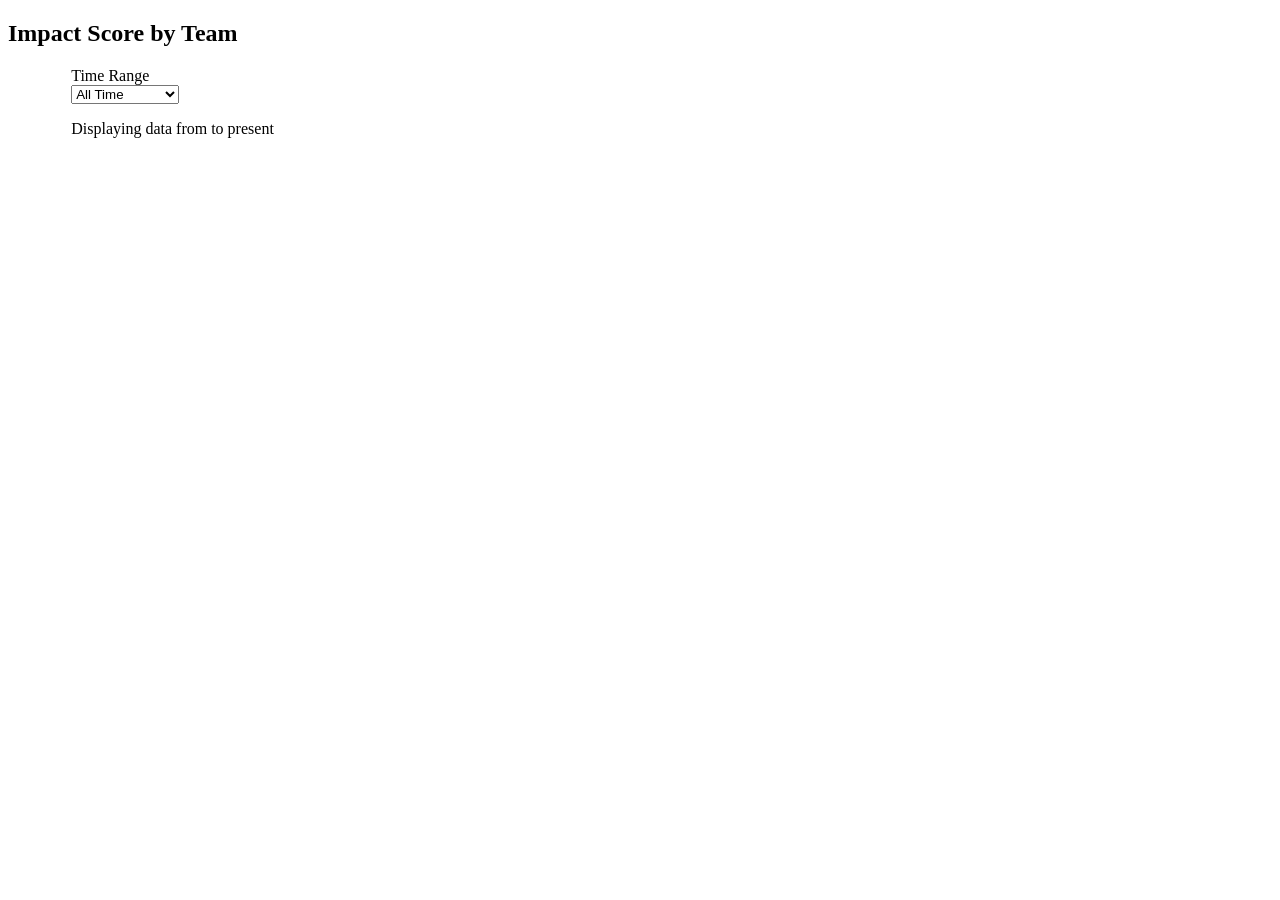
<file: Project/penalty_tracking_app/src/main/resources/templates/index.html>
<!DOCTYPE html>
<html xmlns="http://www.w3.org/1999/xhtml" xmlns:th="http://www.thymeleaf.org">
<head th:include="fragments/head :: headerFragment">
    <title id="pageTitle">PEIFOA 2026 Tackle Penalty Tracker</title>
</head>
<body>
<nav th:replace="fragments/navHeader :: navbar"></nav>

<h2 class="title is-3 text-center">Impact Score by Team</h2>

<!-- Time Range Filter -->
<div class="container" style="max-width: 90%; margin: 20px auto;">
    <div class="field">
        <label class="label">Time Range</label>
        <div class="control">
            <form th:action="@{/}" method="get" style="display: inline;">
                <div class="select">
                    <select name="timeRange" onchange="this.form.submit()">
                        <option th:value="all" th:selected="${timeRange == 'all'}">All Time</option>
                        <option th:value="1year" th:selected="${timeRange == '1year'}">Past Year</option>
                        <option th:value="6months" th:selected="${timeRange == '6months'}">Past 6 Months</option>
                        <option th:value="3months" th:selected="${timeRange == '3months'}">Past 3 Months</option>
                        <option th:value="1month" th:selected="${timeRange == '1month'}">Past Month</option>
                    </select>
                </div>
            </form>
        </div>
    </div>
    <p class="is-size-7" th:if="${timeRange != 'all'}">
        Displaying data from <span th:text="${startDate}"></span> to present
    </p>
</div>

<!-- Chart Container -->
<div style="width: 90%; margin: 0 auto; overflow-x: auto;">
    <div style="width: 2400px; height: 480px;">
        <canvas id="penaltyChart"></canvas>
    </div>
</div>

<script th:inline="javascript">
    /*<![CDATA[*/
    const teamNames = /*[[${teamNames}]]*/ [];
    const impactScores = /*[[${impactScores}]]*/ [];
    console.log('Team Names:', teamNames);
    console.log('Impact Scores:', impactScores);

    if (teamNames && teamNames.length > 0) {
        const ctx = document.getElementById('penaltyChart');

        new Chart(ctx, {
            type: 'bar',
            data: {
                labels: teamNames,
                datasets: [{
                    label: 'Cumulative Impact Score',
                    data: impactScores,
                    backgroundColor: '#485fc7',
                    borderColor: '#364a8a',
                    borderWidth: 1,
                    barPercentage: 0.7,
                    categoryPercentage: 0.8
                }]
            },
            options: {
                indexAxis: 'y',
                responsive: true,
                maintainAspectRatio: false,
                scales: {
                    x: {
                        beginAtZero: true,
                        ticks: {
                            color: '#ffffff',
                            font: { size: 12 }
                        },
                        grid: {
                            color: 'rgba(255, 255, 255, 0.15)'
                        }
                    },
                    y: {
                        ticks: {
                            color: '#ffffff',
                            font: { size: 12 }
                        },
                        grid: {
                            color: 'rgba(255, 255, 255, 0.15)'
                        }
                    }
                },
                plugins: {
                    legend: {
                        labels: {
                            color: '#ffffff',
                            font: { size: 14 }
                        },
                        title: {
                            display: true,
                            text: 'Team Cumulative Impact Score',
                            color: '#ffffff',
                            font: { size: 16, weight: 'bold' }
                        }
                    }
                }
            }
        });
    } else {
        console.warn('No data to display!');
    }
    /*]]>*/
</script>

<footer th:replace="fragments/footer :: footer"></footer>

</body>
</html>
</file>
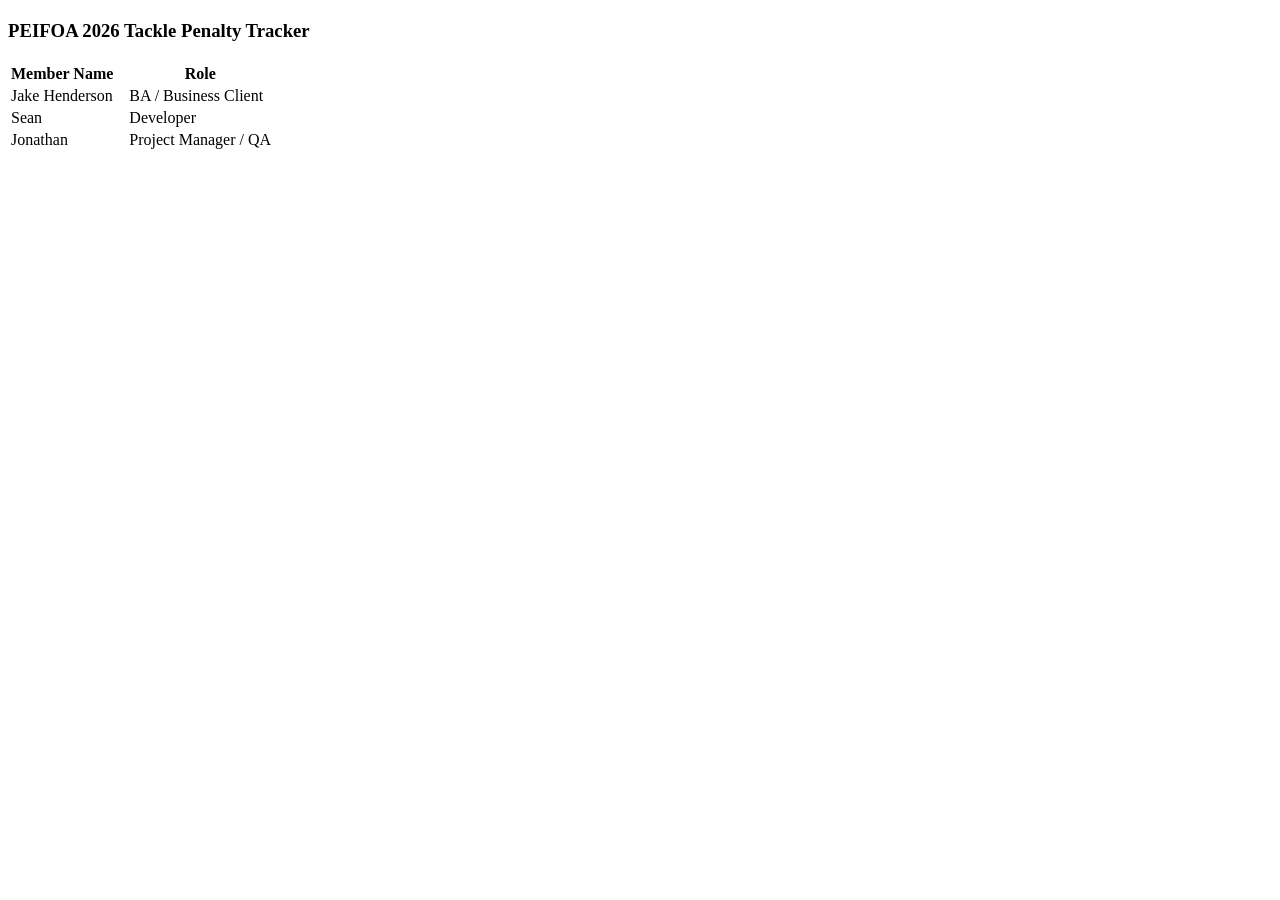
<file: Project/penalty_tracking_app/src/main/resources/templates/other/about.html>
<!DOCTYPE html><html xmlns="http://www.w3.org/1999/xhtml" xmlns:th="http://www.thymeleaf.org">
    <head th:replace="fragments/head :: headerFragment">
        <title id="pageTitle" th:text="#{application.name}">App name</title>
    </head>
    <body>
    <nav th:replace="fragments/navHeader :: navbar"></nav>
    <div class="container has-text-centered">
        <h2 class="title is-2" th:text="#{about}"></h2>
        <h3 class="centered2" style="margin-bottom: 20px !important;" th:text="#{application.name}">PEIFOA 2026 Tackle Penalty Tracker</h3>
        <table class="wbb centered">
            <tr class="centered2">
                <th>Member Name</th>
                <th>&nbsp;&nbsp;</th>
                <th>Role</th>
            </tr>
            <tr>
                <td>Jake Henderson</td>
                <td>&nbsp;&nbsp;</td>
                <td>BA / Business Client</td>
            </tr>
            <tr>
                <td>Sean</td>
                <td>&nbsp;&nbsp;</td>
                <td>Developer</td>
            </tr>
            <tr>
                <td>Jonathan</td>
                <td>&nbsp;&nbsp;</td>
                <td>Project Manager / QA</td>
            </tr>
        </table>
    </div>
    </body>
    <footer th:replace="fragments/footer :: footer"></footer>
</html>
</file>
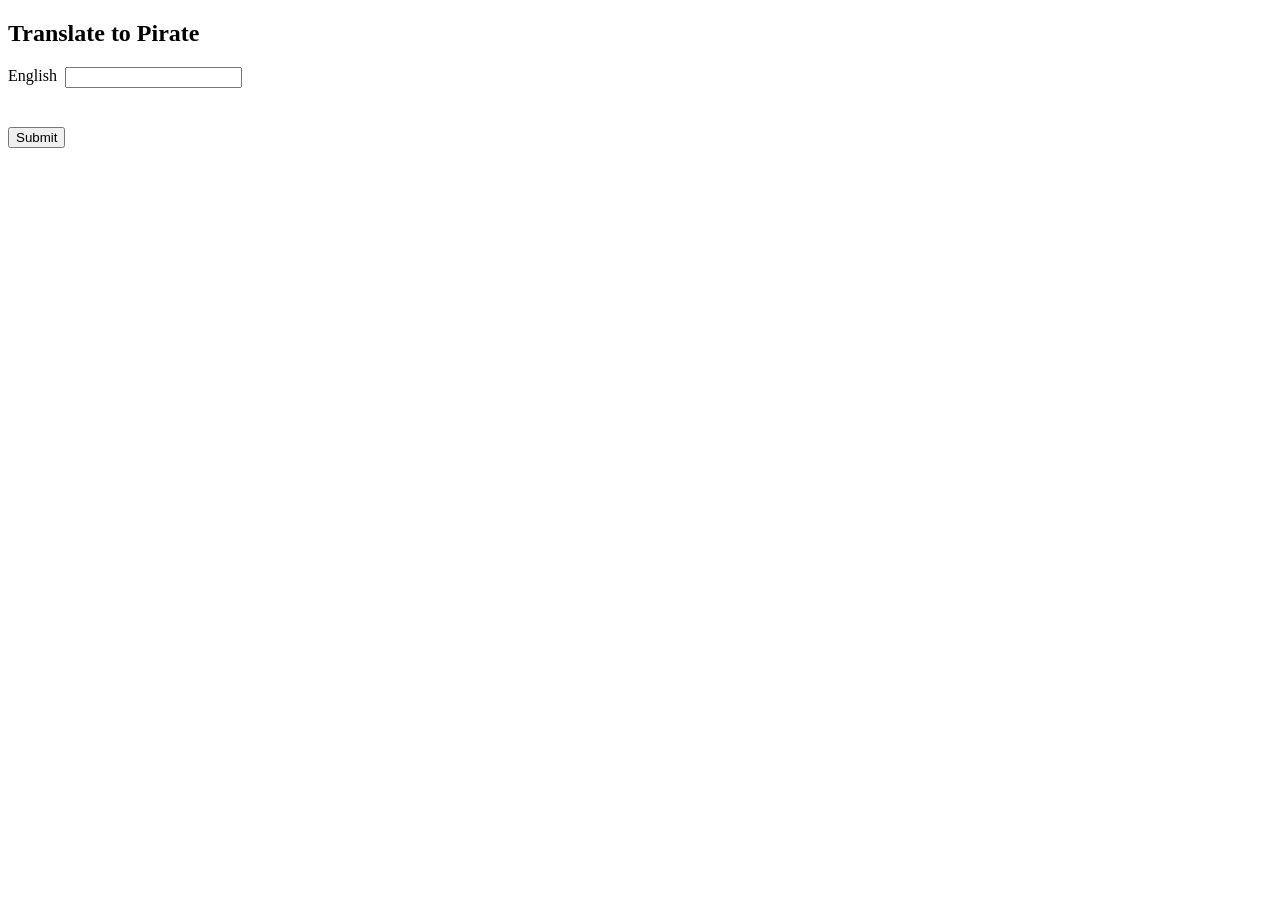
<file: Project/penalty_tracking_app/src/main/resources/templates/pirate/translate.html>
<!DOCTYPE html>
<html xmlns="http://www.w3.org/1999/xhtml" xmlns:th="http://www.thymeleaf.org">
<head th:replace="fragments/head :: head">
    <title id="pageTitle">Pirate</title>
</head>
<body>
<style scoped="scoped">input:not(.hidden) {
    display: inline-block;
    float: right
}

.cd {
    color: #F00 !important;
    font-weight: bold;
    margin-bottom: -48px
}

label {
    margin-right: 8px
}</style>
<nav th:replace="fragments/navHeader :: navbar"></nav>
<div class="container has-text-centered">
    <h2 class="title is-2">Translate to Pirate</h2>
    <form th:action="@{/pirate/submit}" method="post" class="wbb"
          style="display:inline-block;text-align:left!important">
        <label>English </label>
        <input type="text" th:field="${translate.english}"></input>
        <br></br>
        <button style="display:block;margin-top:24px!important" class="centered">Submit</button>
        <p th:text="${translate.pirate}"></p>
    </form>
    <br></br>
</div>
<footer th:replace="fragments/footer :: footer"></footer>
</body>
</html>
</file>
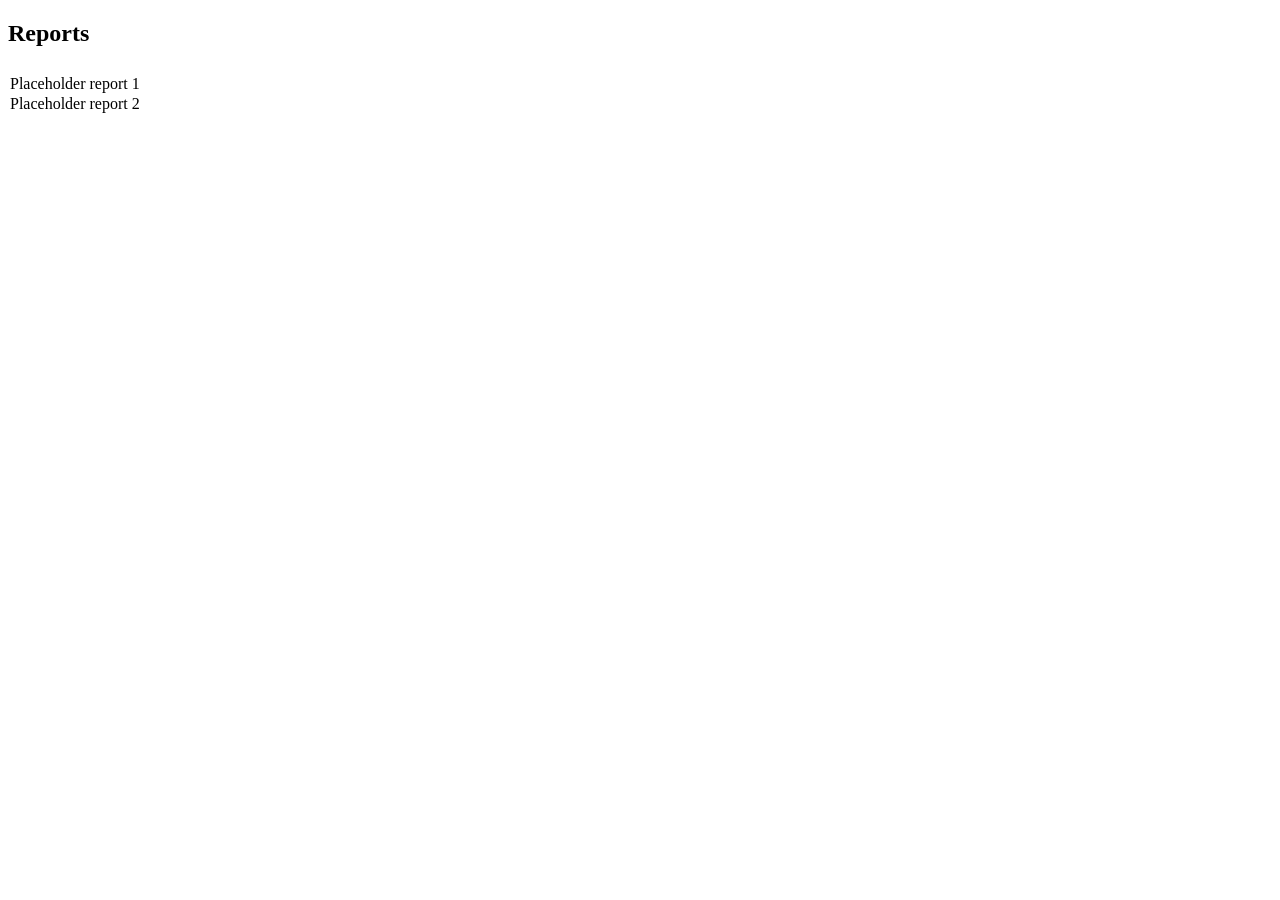
<file: Project/penalty_tracking_app/src/main/resources/templates/report/list.html>
<!DOCTYPE html>

<html xmlns="http://www.w3.org/1999/xhtml" xmlns:th="http://www.thymeleaf.org">
    <head th:replace="fragments/head :: headerFragment">
        <title id="pageTitle">Reports</title>
    </head>
    <body>
        <style scoped="scoped">th,tr,td{
                text-align:left!important
            }
            td{
                padding:0!important
            }
            tr th{
                line-height:1;
                padding-bottom:8px
            }
            tr:nth-child(even){
                background-color: #FFF
            }
            .a{
                padding:0 32px 0 0
            }</style>
        <!--^This is illegal. However, th:replace doesn't allow custom styling. This CSS is needed.^-->
        <nav th:replace="fragments/navHeader :: navbar"></nav>
        <div class="container has-text-centered">
            <h2 class="title is-2" style="margin-bottom:-10px!important">Reports</h2>
            <br></br>
            <table class="wbb centered" style="padding:0!important;display:inline-block!important;width:auto!important">
                <tr>
                    <td><a th:href="@{/report/penalty/name}" th:text="#{label.report.referee.team.report}" >Placeholder report 1</a></td>
                </tr>
                <tr>
                    <td><a th:href="@{/report/penalty/score}" th:text="#{label.report.score.range}" >Placeholder report 2</a></td>
                </tr>
            </table>
        </div>
        <footer th:replace="fragments/footer :: footer"></footer>
    </body>
</html>
</file>
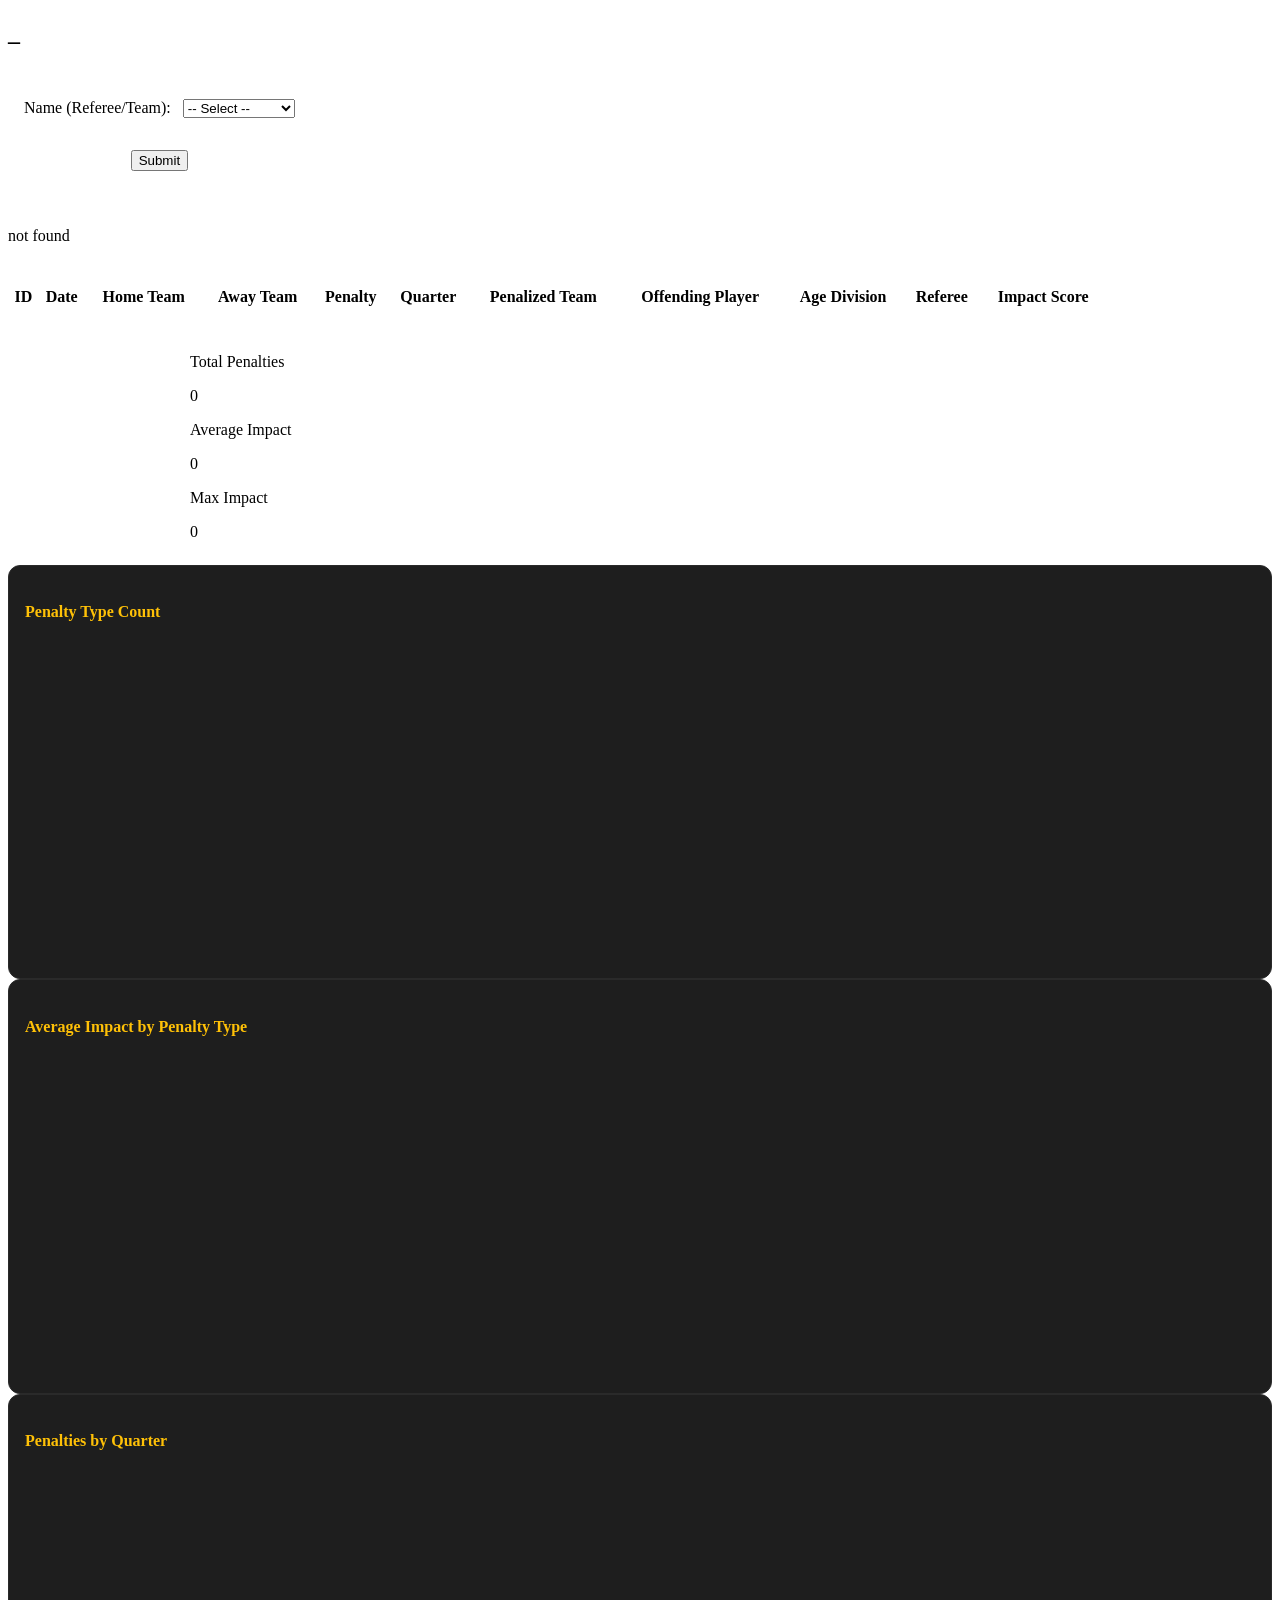
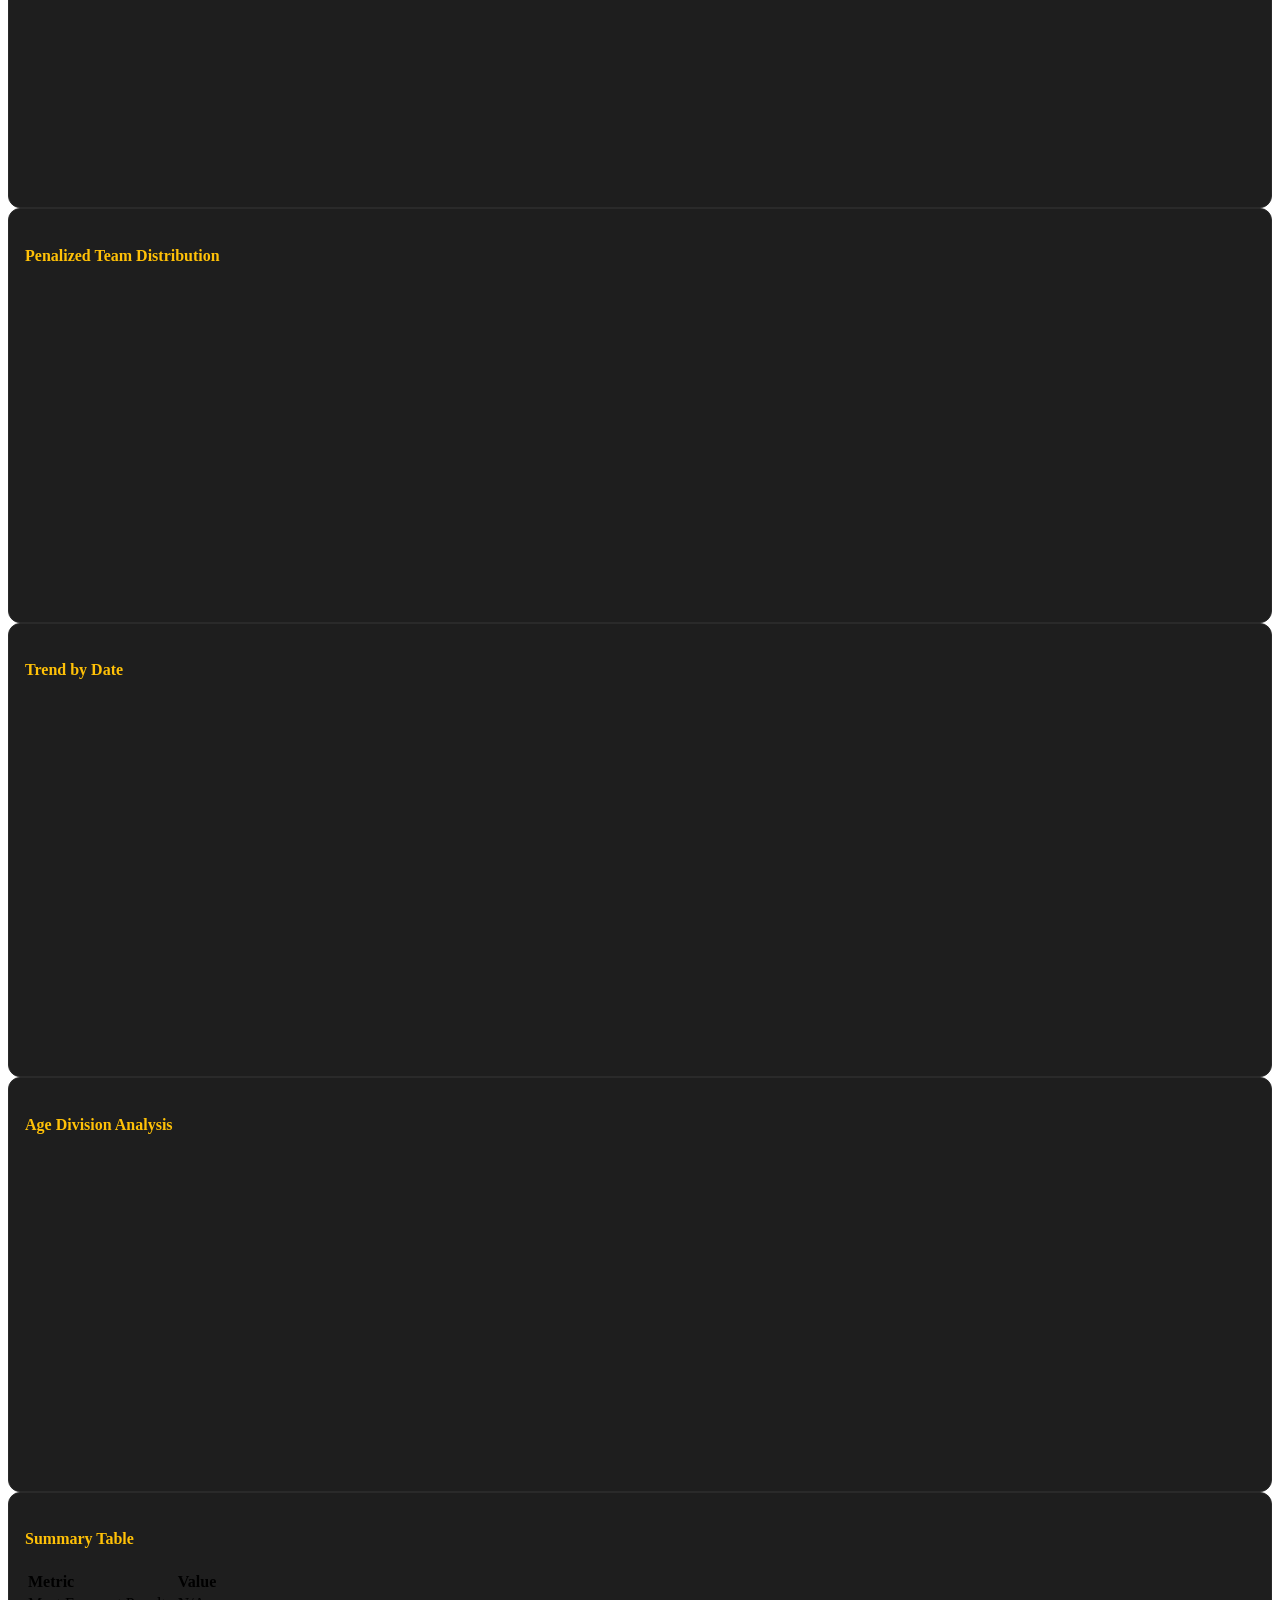
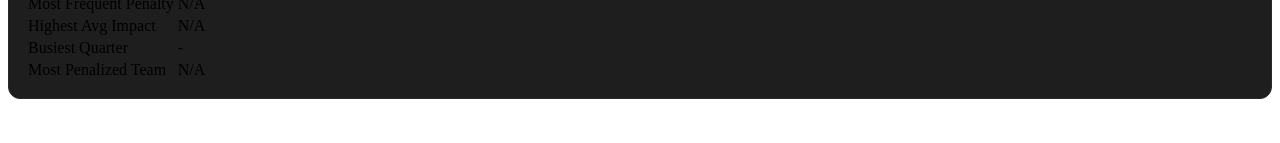
<file: Project/penalty_tracking_app/src/main/resources/templates/report/reportPenaltyName.html>
<!DOCTYPE html>
<html xmlns="http://www.w3.org/1999/xhtml" xmlns:th="http://www.thymeleaf.org">
<head th:replace="fragments/head :: headerFragment">
    <title id="pageTitle">Report</title>
</head>
<body>
<style scoped="scoped">input:not(.hidden) {
    display: inline-block;
    float: right
}
.cd {
    color: #F00 !important;
    font-weight: bold;
    margin-bottom: -48px
}
label {
    margin-right: 8px
}
/* Dark theme chart boxes - overrides global white text forced in styles.css */
.chart-box {
    background: #1e1e1e !important;
    border: 1px solid #2a2a2a !important;
    border-radius: 12px !important;
    padding: 16px !important;
}
.chart-box .title {
    color: #ffc107 !important;
}
.chart-box p {
    color: #a0a0a0 !important;
}
</style>
<nav th:replace="fragments/navHeader :: navbar"></nav>
<div class="container has-text-centered">
    <h2 class="title is-2" th:text="#{label.report.referee.team.report}">_</h2>
    <form th:action="@{/report/penalty/name/submit}" method="post" class="wbb"
          style="display:inline-block;text-align:left!important; padding: 16px 16px 12px 16px !important; margin-bottom: 28px !important;">
        <input type="hidden" id="refereeValue" name="name" th:value="${reportInput.name}" />
        <p>
            <label>Name (Referee/Team): </label>
            <select id="refereeSelect" onchange="handleRefereeSelect()">
                <option value="" disabled selected hidden>-- Select --</option>
                <option value="__MANUAL__">(Add Manually)</option>
                <option th:each="ref : ${referees}"
                        th:value="${ref}"
                        th:text="${ref}"
                        th:if="${ref != null and ref != ''}"
                        th:selected="${ref == reportInput.name}"></option>
            </select>
            <input type="text" id="refereeManual" style="display:none; margin-top: 8px;" placeholder="Enter name manually" />
        </p>
        <button style="display:block !important; margin: 32px auto 0 auto !important;" class="centered">Submit</button>
    </form>
    <script>
        function handleRefereeSelect() {
            const select = document.getElementById('refereeSelect');
            const manualInput = document.getElementById('refereeManual');
            const hiddenField = document.getElementById('refereeValue');
            if (select.value === '__MANUAL__') {
                select.style.display = 'none';
                manualInput.style.display = 'block';
                manualInput.focus();
                hiddenField.value = '';
            } else {
                select.style.display = 'block';
                manualInput.style.display = 'none';
                manualInput.value = '';
                hiddenField.value = select.value;
            }
        }
        document.addEventListener('DOMContentLoaded', function() {
            const select = document.getElementById('refereeSelect');
            const manualInput = document.getElementById('refereeManual');
            const hiddenField = document.getElementById('refereeValue');
            // Initialize on page load
            if (hiddenField.value) {
                let found = false;
                for (let i = 0; i < select.options.length; i++) {
                    if (select.options[i].value === hiddenField.value) {
                        select.value = hiddenField.value;
                        found = true;
                        break;
                    }
                }
                if (!found) {
                    select.value = '__MANUAL__';
                    select.style.display = 'none';
                    manualInput.style.display = 'block';
                    manualInput.value = hiddenField.value;
                }
            }
            manualInput.addEventListener('input', function() {
                hiddenField.value = this.value;
            });
            select.addEventListener('change', function() {
                if (this.value && this.value !== '__MANUAL__') {
                    hiddenField.value = this.value;
                }
            });
        });
    </script>
    <p th:if="${not #strings.isEmpty(message)}" th:text="#{error.message.no.data.found.name}">not found</p>
    <div th:if="${not #lists.isEmpty(reportInput.tacklePenalties)}" style="overflow-x: auto; width: 100%; -webkit-overflow-scrolling: touch;">
        <table class="wbb centered" style="margin-top:24px; min-width: 1100px; white-space: nowrap;">
        <thead>
        <tr>
            <th>ID</th><th>Date</th><th>Home Team</th><th>Away Team</th><th>Penalty</th><th>Quarter</th><th>Penalized Team</th><th>Offending Player</th><th>Age Division</th><th>Referee</th><th>Impact Score</th>
        </tr>
        </thead>
        <tbody>
        <tr th:each="item : ${reportInput.tacklePenalties}">
            <td th:text="${item.id}"></td><td th:text="${item.date}"></td><td th:text="${item.homeTeam}"></td><td th:text="${item.awayTeam}"></td><td th:text="${item.penalty}"></td><td th:text="${item.quarter}"></td><td th:text="${item.penalizedTeam}"></td><td th:text="${item.offendingPlayer}"></td><td th:text="${item.ageDivision}"></td><td th:text="${item.referee}"></td><td th:text="${item.impactScore}"></td>
        </tr>
        </tbody>
    </table>
    </div>
    <div th:if="${not #lists.isEmpty(reportInput.tacklePenalties)}" style="margin-top:40px; text-align:left">
        <div class="columns is-multiline is-centered" style="max-width:900px; margin:0 auto 24px auto">
            <div class="column is-4"><div class="box has-text-centered"><p class="heading">Total Penalties</p><p class="title is-4" th:text="${reportInput.totalCount}">0</p></div></div>
            <div class="column is-4"><div class="box has-text-centered"><p class="heading">Average Impact</p><p class="title is-4" th:text="${reportInput.averageImpact}">0</p></div></div>
            <div class="column is-4"><div class="box has-text-centered"><p class="heading">Max Impact</p><p class="title is-4" th:text="${reportInput.maxImpact}">0</p></div></div>
        </div>
        <div class="columns is-multiline">
            <div class="column is-6"><div class="chart-box"><h4 class="title is-5 has-text-centered">Penalty Type Count</h4><div style="height:320px; margin-top:12px"><canvas id="penaltyCountChart"></canvas></div></div></div>
            <div class="column is-6"><div class="chart-box"><h4 class="title is-5 has-text-centered">Average Impact by Penalty Type</h4><div style="height:320px; margin-top:12px"><canvas id="avgImpactChart"></canvas></div></div></div>
            <div class="column is-6"><div class="chart-box"><h4 class="title is-5 has-text-centered">Penalties by Quarter</h4><div style="height:320px; margin-top:12px"><canvas id="quarterChart"></canvas></div></div></div>
            <div class="column is-6"><div class="chart-box"><h4 class="title is-5 has-text-centered">Penalized Team Distribution</h4><div style="height:320px; margin-top:12px"><canvas id="teamChart"></canvas></div></div></div>
            <div class="column is-12"><div class="chart-box"><h4 class="title is-5 has-text-centered">Trend by Date</h4><div style="height:360px; margin-top:12px"><canvas id="dateTrendChart"></canvas></div></div></div>
            <div class="column is-6"><div class="chart-box"><h4 class="title is-5 has-text-centered">Age Division Analysis</h4><div style="height:320px; margin-top:12px"><canvas id="ageDivisionChart"></canvas></div></div></div>
            <div class="column is-6"><div class="chart-box"><h4 class="title is-5 has-text-centered">Summary Table</h4><table class="table is-fullwidth is-striped is-size-7" style="margin-top:12px"><thead><tr><th>Metric</th><th>Value</th></tr></thead><tbody><tr><td>Most Frequent Penalty</td><td th:text="${reportInput.penaltyTypeLabels != null && !reportInput.penaltyTypeLabels.isEmpty()} ? ${reportInput.penaltyTypeLabels[0]} : 'N/A'">N/A</td></tr><tr><td>Highest Avg Impact</td><td th:text="${reportInput.penaltyAvgLabels != null && !reportInput.penaltyAvgLabels.isEmpty()} ? ${reportInput.penaltyAvgLabels[0]} : 'N/A'">N/A</td></tr><tr><td>Busiest Quarter</td><td id="busiestQuarterCell">-</td></tr><tr><td>Most Penalized Team</td><td th:text="${reportInput.teamLabels != null && !reportInput.teamLabels.isEmpty()} ? ${reportInput.teamLabels[0]} : 'N/A'">N/A</td></tr></tbody></table></div></div>
        </div>
    </div>
</div>
<br></br>
<script th:inline="javascript">
    /*<![CDATA[*/
    const penaltyTypeLabels = /*[[${reportInput.penaltyTypeLabels}]]*/ [];
    const penaltyCountData = /*[[${reportInput.penaltyCountData}]]*/ [];
    const penaltyAvgLabels = /*[[${reportInput.penaltyAvgLabels}]]*/ [];
    const penaltyAvgData = /*[[${reportInput.penaltyAvgData}]]*/ [];
    const quarterLabels = /*[[${reportInput.quarterLabels}]]*/ [];
    const quarterCountData = /*[[${reportInput.quarterCountData}]]*/ [];
    const teamLabels = /*[[${reportInput.teamLabels}]]*/ [];
    const teamCountData = /*[[${reportInput.teamCountData}]]*/ [];
    const dateLabels = /*[[${reportInput.dateLabels}]]*/ [];
    const dateCountData = /*[[${reportInput.dateCountData}]]*/ [];
    const dateImpactData = /*[[${reportInput.dateImpactData}]]*/ [];
    const ageDivisionLabels = /*[[${reportInput.ageDivisionLabels}]]*/ [];
    const ageDivisionCountData = /*[[${reportInput.ageDivisionCountData}]]*/ [];
    const ageDivisionAvgData = /*[[${reportInput.ageDivisionAvgData}]]*/ [];
    const whiteTick = { color: '#a0a0a0' };
    const whiteGrid = { color: 'rgba(255,255,255,0.1)' };
    const legendWhite = { labels: { color: '#ffffff' } };
    if (penaltyTypeLabels && penaltyTypeLabels.length > 0) {
        new Chart(document.getElementById('penaltyCountChart'), {
            type: 'bar',
            data: { labels: penaltyTypeLabels, datasets: [{ label: 'Count', data: penaltyCountData, backgroundColor: '#485fc7', borderWidth: 1 }] },
            options: { indexAxis: 'y', responsive: true, maintainAspectRatio: false, plugins: { legend: { display: false, labels: { color: '#ffffff' } } }, scales: { x: { beginAtZero: true, ticks: whiteTick, grid: whiteGrid }, y: { ticks: whiteTick, grid: whiteGrid } } }
        });
        new Chart(document.getElementById('avgImpactChart'), {
            type: 'bar',
            data: { labels: penaltyAvgLabels, datasets: [{ label: 'Avg Impact', data: penaltyAvgData, backgroundColor: penaltyAvgLabels.map((_, i) => i === 0 ? '#ef4444' : '#fbbf24'), borderWidth: 1 }] },
            options: { responsive: true, maintainAspectRatio: false, plugins: { legend: { display: false } }, scales: { x: { ticks: whiteTick, grid: whiteGrid }, y: { beginAtZero: true, ticks: whiteTick, grid: whiteGrid } } }
        });
        new Chart(document.getElementById('quarterChart'), {
            type: 'bar',
            data: { labels: quarterLabels, datasets: [{ label: 'Penalties', data: quarterCountData, backgroundColor: ['#a78bfa', '#60a5fa', '#34d399', '#fbbf24'], borderWidth: 1 }] },
            options: { responsive: true, maintainAspectRatio: false, plugins: { legend: { display: false } }, scales: { x: { ticks: whiteTick, grid: whiteGrid }, y: { beginAtZero: true, ticks: whiteTick, grid: whiteGrid } } }
        });
        if (quarterCountData.length > 0) {
            let maxIdx = 0; let maxVal = quarterCountData[0];
            for (let i = 1; i < quarterCountData.length; i++) { if (quarterCountData[i] > maxVal) { maxVal = quarterCountData[i]; maxIdx = i; } }
            const cell = document.getElementById('busiestQuarterCell');
            if (cell && quarterLabels[maxIdx]) { cell.textContent = quarterLabels[maxIdx] + ' (' + maxVal + ')'; }
        }
        new Chart(document.getElementById('teamChart'), {
            type: 'bar',
            data: { labels: teamLabels, datasets: [{ label: 'Count', data: teamCountData, backgroundColor: '#34d399', borderWidth: 1 }] },
            options: { indexAxis: 'y', responsive: true, maintainAspectRatio: false, plugins: { legend: { display: false } }, scales: { x: { beginAtZero: true, ticks: whiteTick, grid: whiteGrid }, y: { ticks: whiteTick, grid: whiteGrid } } }
        });
        new Chart(document.getElementById('dateTrendChart'), {
            type: 'line',
            data: { labels: dateLabels, datasets: [{ label: 'Penalty Count', data: dateCountData, borderColor: '#60a5fa', backgroundColor: 'rgba(96,165,250,0.2)', tension: 0.3, yAxisID: 'y' }, { label: 'Total Impact', data: dateImpactData, borderColor: '#fb923c', backgroundColor: 'rgba(251,146,60,0.2)', tension: 0.3, yAxisID: 'y1' }] },
            options: { responsive: true, maintainAspectRatio: false, interaction: { mode: 'index', intersect: false }, plugins: { legend: { position: 'top', labels: { color: '#ffffff' } } }, scales: { x: { ticks: whiteTick, grid: whiteGrid }, y: { type: 'linear', display: true, position: 'left', beginAtZero: true, title: { display: true, text: 'Count', color: '#ffffff' }, ticks: whiteTick, grid: whiteGrid }, y1: { type: 'linear', display: true, position: 'right', beginAtZero: true, title: { display: true, text: 'Impact', color: '#ffffff' }, ticks: whiteTick, grid: { drawOnChartArea: false } } } }
        });
        new Chart(document.getElementById('ageDivisionChart'), {
            type: 'bar',
            data: { labels: ageDivisionLabels, datasets: [{ label: 'Count', data: ageDivisionCountData, backgroundColor: '#60a5fa', yAxisID: 'y' }, { label: 'Avg Impact', data: ageDivisionAvgData, backgroundColor: '#fbbf24', yAxisID: 'y1' }] },
            options: { responsive: true, maintainAspectRatio: false, plugins: { legend: { labels: { color: '#ffffff' } } }, scales: { x: { ticks: whiteTick, grid: whiteGrid }, y: { beginAtZero: true, position: 'left', title: { display: true, text: 'Count', color: '#ffffff' }, ticks: whiteTick, grid: whiteGrid }, y1: { beginAtZero: true, position: 'right', title: { display: true, text: 'Avg Impact', color: '#ffffff' }, ticks: whiteTick, grid: { drawOnChartArea: false } } } }
        });
    }
    /*]]>*/
</script>
<footer th:replace="fragments/footer :: footer"></footer>
</body>
</html>
</file>
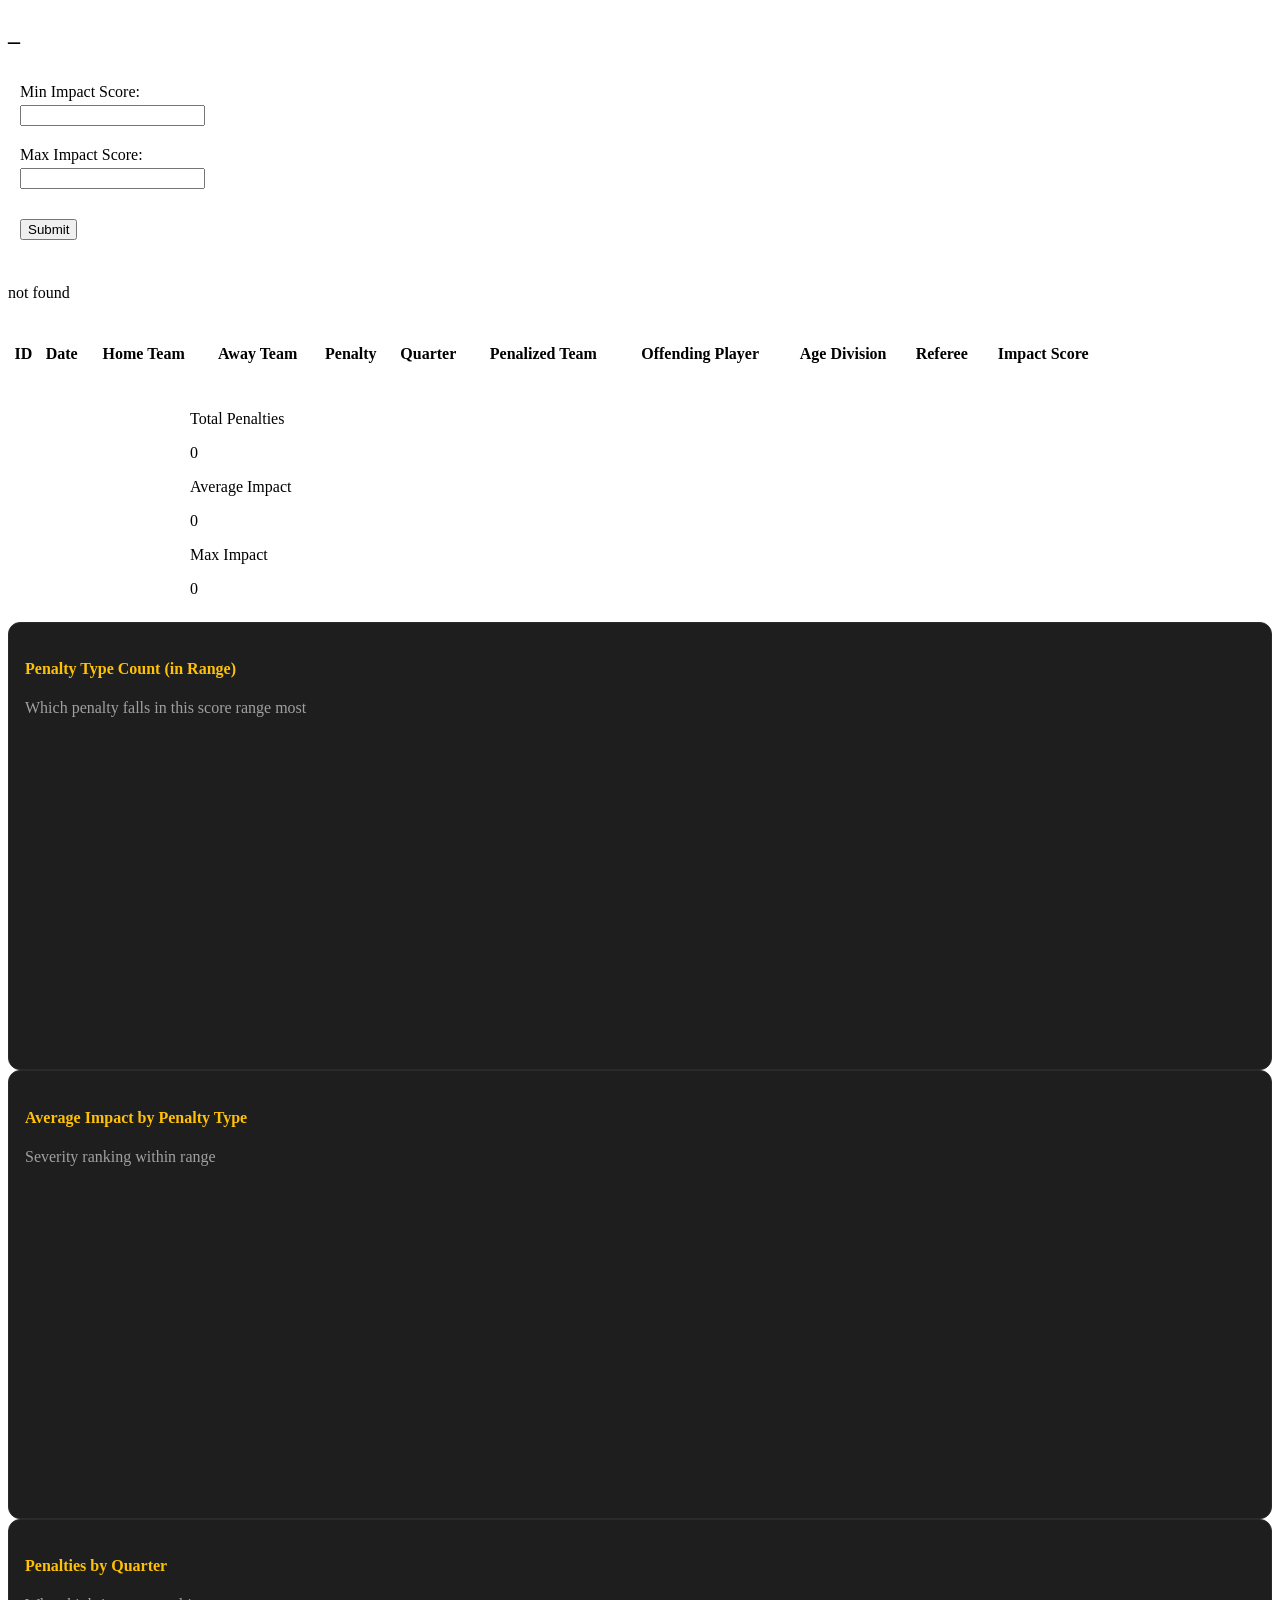
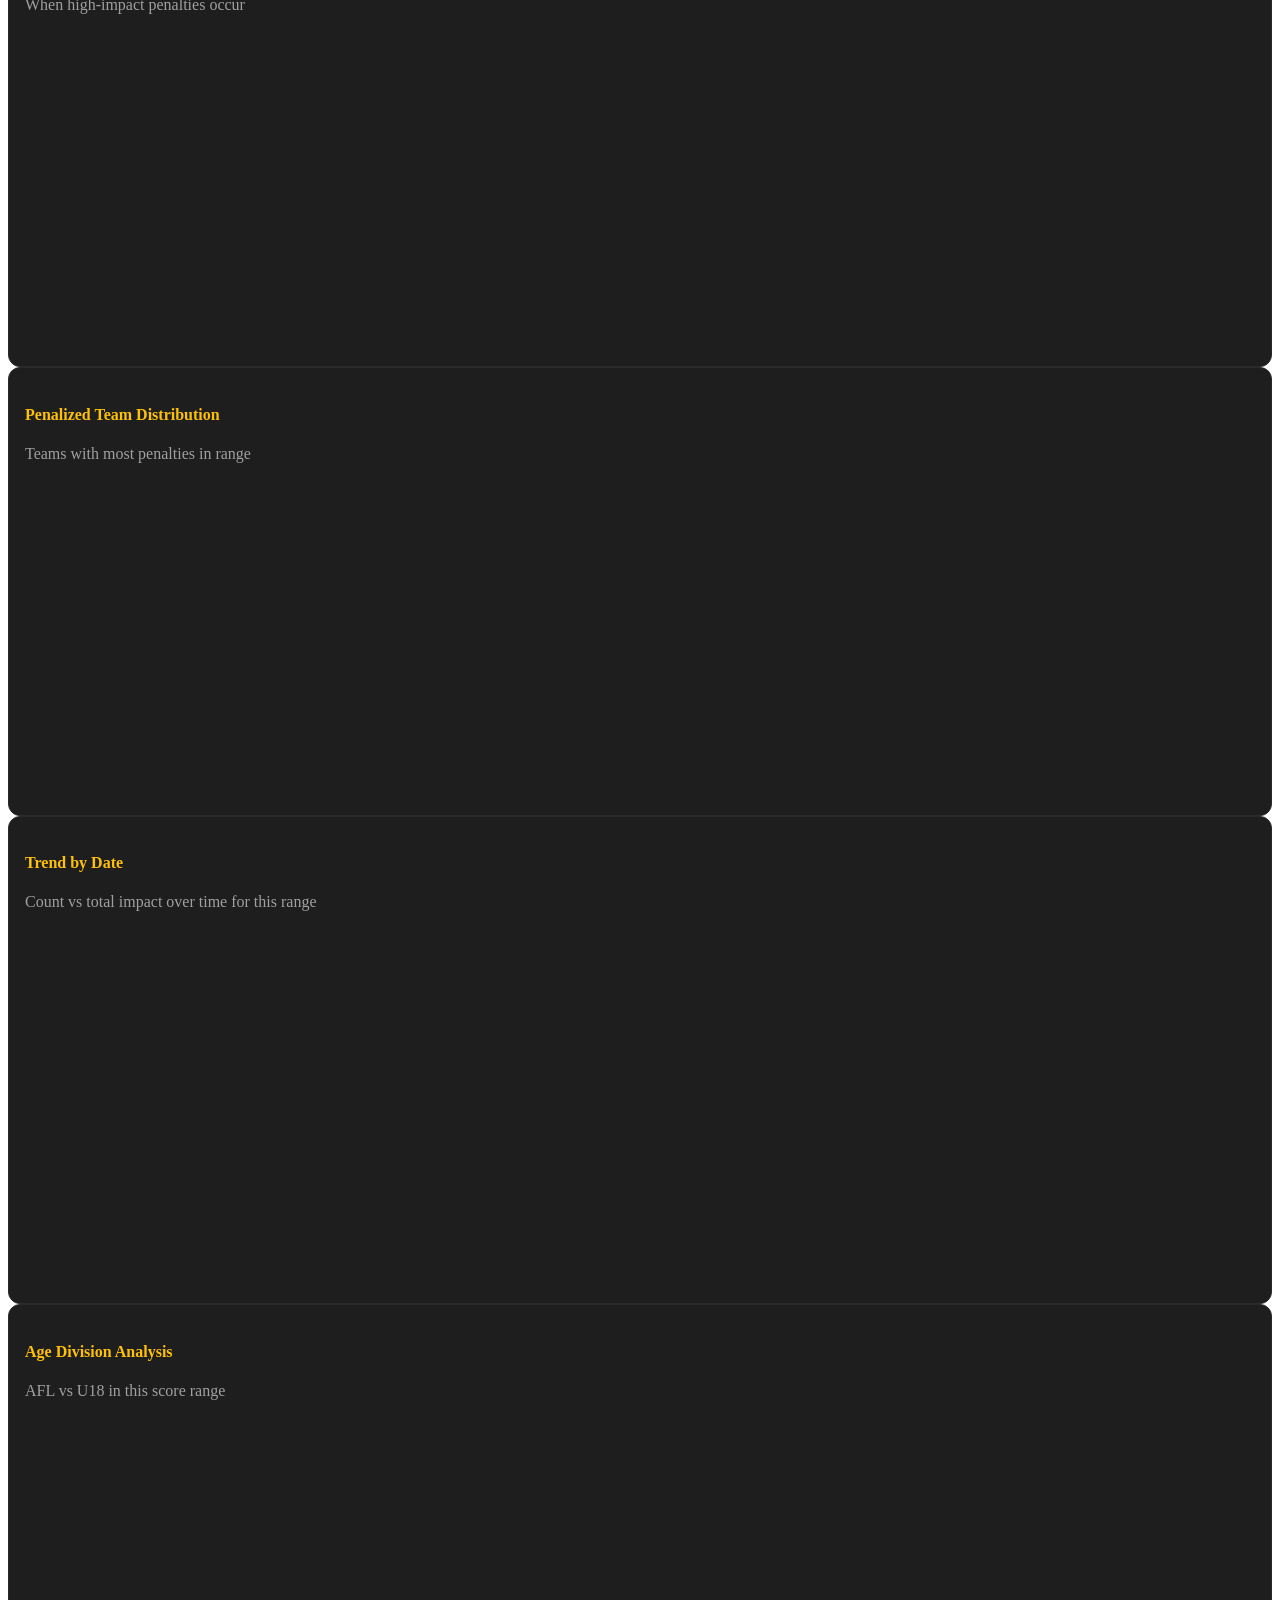
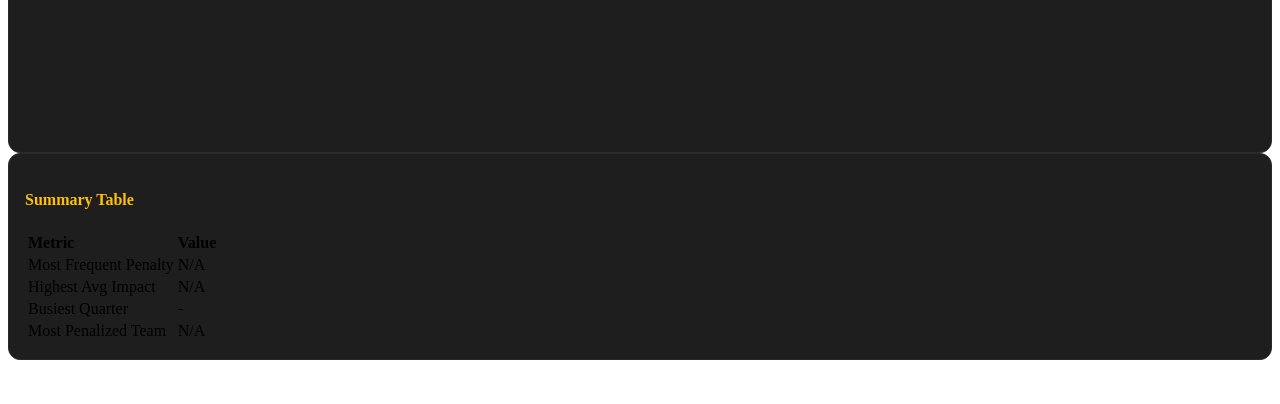
<file: Project/penalty_tracking_app/src/main/resources/templates/report/reportPenaltyScore.html>
<!DOCTYPE html>
<html xmlns="http://www.w3.org/1999/xhtml" xmlns:th="http://www.thymeleaf.org">
<head th:replace="fragments/head :: headerFragment">
    <title id="pageTitle">Report</title>
</head>
<body>
<style scoped="scoped">input:not(.hidden) {
    display: inline-block;
    float: right
}
.cd {
    color: #F00 !important;
    font-weight: bold;
    margin-bottom: -48px
}
label {
    margin-right: 8px
}
.chart-box {
    background: #1e1e1e !important;
    border: 1px solid #2a2a2a !important;
    border-radius: 12px !important;
    padding: 16px !important;
}
.chart-box .title {
    color: #ffc107 !important;
}
.chart-box p {
    color: #a0a0a0 !important;
}
</style>
<nav th:replace="fragments/navHeader :: navbar"></nav>
<div class="container has-text-centered">
    <h2 class="title is-2" th:text="#{label.report.score.range}">_</h2>
    <form th:action="@{/report/penalty/score/submit}" method="post" class="wbb"
          style="display:inline-block;text-align:left!important; padding-top: 16px !important; padding-left: 12px !important; padding-right: 12px !important; margin-bottom: 28px !important;">
        <div style="margin-bottom: 20px;">
            <label for="minScore">Min Impact Score: </label>
            <input id="minScore" type="number" step="any" th:field="${reportInput.minScore}" style="display:block; float:none; width:100%; margin-top: 4px;">
        </div>
        <div style="margin-bottom: 30px;">
            <label>Max Impact Score: </label>
            <input type="number" step="any" th:field="${reportInput.maxScore}" style="display:block; float:none; width:100%; margin-top: 4px;">
        </div>
        <button style="display:block!important; margin-top:24px!important" class="centered">Submit</button>
    </form>
    <p th:if="${not #strings.isEmpty(message)}" th:text="#{error.message.no.data.found.name}">not found</p>
    <div th:if="${not #lists.isEmpty(reportInput.tacklePenalties)}" style="overflow-x: auto; width: 100%; -webkit-overflow-scrolling: touch;">
        <table class="wbb centered" style="margin-top:24px; min-width: 1100px; white-space: nowrap;">
        <thead>
        <tr>
            <th>ID</th><th>Date</th><th>Home Team</th><th>Away Team</th><th>Penalty</th><th>Quarter</th><th>Penalized Team</th><th>Offending Player</th><th>Age Division</th><th>Referee</th><th>Impact Score</th>
        </tr>
        </thead>
        <tbody>
        <tr th:each="item : ${reportInput.tacklePenalties}">
            <td th:text="${item.id}"></td><td th:text="${item.date}"></td><td th:text="${item.homeTeam}"></td><td th:text="${item.awayTeam}"></td><td th:text="${item.penalty}"></td><td th:text="${item.quarter}"></td><td th:text="${item.penalizedTeam}"></td><td th:text="${item.offendingPlayer}"></td><td th:text="${item.ageDivision}"></td><td th:text="${item.referee}"></td><td th:text="${item.impactScore}"></td>
        </tr>
        </tbody>
    </table>
    </div>
    <div th:if="${not #lists.isEmpty(reportInput.tacklePenalties)}" style="margin-top:40px; text-align:left">
        <div class="columns is-multiline is-centered" style="max-width:900px; margin:0 auto 24px auto">
            <div class="column is-4"><div class="box has-text-centered"><p class="heading">Total Penalties</p><p class="title is-4" th:text="${reportInput.totalCount}">0</p></div></div>
            <div class="column is-4"><div class="box has-text-centered"><p class="heading">Average Impact</p><p class="title is-4" th:text="${reportInput.averageImpact}">0</p></div></div>
            <div class="column is-4"><div class="box has-text-centered"><p class="heading">Max Impact</p><p class="title is-4" th:text="${reportInput.maxImpact}">0</p></div></div>
        </div>
        <div class="columns is-multiline">
            <div class="column is-6"><div class="chart-box"><h4 class="title is-5 has-text-centered">Penalty Type Count (in Range)</h4><p class="is-size-7 has-text-centered">Which penalty falls in this score range most</p><div style="height:320px; margin-top:12px"><canvas id="penaltyCountChart"></canvas></div></div></div>
            <div class="column is-6"><div class="chart-box"><h4 class="title is-5 has-text-centered">Average Impact by Penalty Type</h4><p class="is-size-7 has-text-centered">Severity ranking within range</p><div style="height:320px; margin-top:12px"><canvas id="avgImpactChart"></canvas></div></div></div>
            <div class="column is-6"><div class="chart-box"><h4 class="title is-5 has-text-centered">Penalties by Quarter</h4><p class="is-size-7 has-text-centered">When high-impact penalties occur</p><div style="height:320px; margin-top:12px"><canvas id="quarterChart"></canvas></div></div></div>
            <div class="column is-6"><div class="chart-box"><h4 class="title is-5 has-text-centered">Penalized Team Distribution</h4><p class="is-size-7 has-text-centered">Teams with most penalties in range</p><div style="height:320px; margin-top:12px"><canvas id="teamChart"></canvas></div></div></div>
            <div class="column is-12"><div class="chart-box"><h4 class="title is-5 has-text-centered">Trend by Date</h4><p class="is-size-7 has-text-centered">Count vs total impact over time for this range</p><div style="height:360px; margin-top:12px"><canvas id="dateTrendChart"></canvas></div></div></div>
            <div class="column is-6"><div class="chart-box"><h4 class="title is-5 has-text-centered">Age Division Analysis</h4><p class="is-size-7 has-text-centered">AFL vs U18 in this score range</p><div style="height:320px; margin-top:12px"><canvas id="ageDivisionChart"></canvas></div></div></div>
            <div class="column is-6"><div class="chart-box"><h4 class="title is-5 has-text-centered">Summary Table</h4><table class="table is-fullwidth is-striped is-size-7" style="margin-top:12px"><thead><tr><th>Metric</th><th>Value</th></tr></thead><tbody><tr><td>Most Frequent Penalty</td><td th:text="${reportInput.penaltyTypeLabels != null && !reportInput.penaltyTypeLabels.isEmpty()} ? ${reportInput.penaltyTypeLabels[0]} : 'N/A'">N/A</td></tr><tr><td>Highest Avg Impact</td><td th:text="${reportInput.penaltyAvgLabels != null && !reportInput.penaltyAvgLabels.isEmpty()} ? ${reportInput.penaltyAvgLabels[0]} : 'N/A'">N/A</td></tr><tr><td>Busiest Quarter</td><td id="busiestQuarterCell">-</td></tr><tr><td>Most Penalized Team</td><td th:text="${reportInput.teamLabels != null && !reportInput.teamLabels.isEmpty()} ? ${reportInput.teamLabels[0]} : 'N/A'">N/A</td></tr></tbody></table></div></div>
        </div>
    </div>
</div>
<br></br>
<script th:inline="javascript">
    /*<![CDATA[*/
    const penaltyTypeLabels = /*[[${reportInput.penaltyTypeLabels}]]*/ [];
    const penaltyCountData = /*[[${reportInput.penaltyCountData}]]*/ [];
    const penaltyAvgLabels = /*[[${reportInput.penaltyAvgLabels}]]*/ [];
    const penaltyAvgData = /*[[${reportInput.penaltyAvgData}]]*/ [];
    const quarterLabels = /*[[${reportInput.quarterLabels}]]*/ [];
    const quarterCountData = /*[[${reportInput.quarterCountData}]]*/ [];
    const teamLabels = /*[[${reportInput.teamLabels}]]*/ [];
    const teamCountData = /*[[${reportInput.teamCountData}]]*/ [];
    const dateLabels = /*[[${reportInput.dateLabels}]]*/ [];
    const dateCountData = /*[[${reportInput.dateCountData}]]*/ [];
    const dateImpactData = /*[[${reportInput.dateImpactData}]]*/ [];
    const ageDivisionLabels = /*[[${reportInput.ageDivisionLabels}]]*/ [];
    const ageDivisionCountData = /*[[${reportInput.ageDivisionCountData}]]*/ [];
    const ageDivisionAvgData = /*[[${reportInput.ageDivisionAvgData}]]*/ [];
    const whiteTick = { color: '#a0a0a0' };
    const whiteGrid = { color: 'rgba(255,255,255,0.1)' };
    if (penaltyTypeLabels && penaltyTypeLabels.length > 0) {
        new Chart(document.getElementById('penaltyCountChart'), {
            type: 'bar',
            data: { labels: penaltyTypeLabels, datasets: [{ label: 'Count', data: penaltyCountData, backgroundColor: '#485fc7', borderWidth: 1 }] },
            options: { indexAxis: 'y', responsive: true, maintainAspectRatio: false, plugins: { legend: { display: false } }, scales: { x: { beginAtZero: true, ticks: whiteTick, grid: whiteGrid }, y: { ticks: whiteTick, grid: whiteGrid } } }
        });
        new Chart(document.getElementById('avgImpactChart'), {
            type: 'bar',
            data: { labels: penaltyAvgLabels, datasets: [{ label: 'Avg Impact', data: penaltyAvgData, backgroundColor: penaltyAvgLabels.map((_, i) => i === 0 ? '#ef4444' : '#fbbf24'), borderWidth: 1 }] },
            options: { responsive: true, maintainAspectRatio: false, plugins: { legend: { display: false } }, scales: { x: { ticks: whiteTick, grid: whiteGrid }, y: { beginAtZero: true, ticks: whiteTick, grid: whiteGrid } } }
        });
        new Chart(document.getElementById('quarterChart'), {
            type: 'bar',
            data: { labels: quarterLabels, datasets: [{ label: 'Penalties', data: quarterCountData, backgroundColor: ['#a78bfa', '#60a5fa', '#34d399', '#fbbf24'], borderWidth: 1 }] },
            options: { responsive: true, maintainAspectRatio: false, plugins: { legend: { display: false } }, scales: { x: { ticks: whiteTick, grid: whiteGrid }, y: { beginAtZero: true, ticks: whiteTick, grid: whiteGrid } } }
        });
        if (quarterCountData.length > 0) {
            let maxIdx = 0; let maxVal = quarterCountData[0];
            for (let i = 1; i < quarterCountData.length; i++) { if (quarterCountData[i] > maxVal) { maxVal = quarterCountData[i]; maxIdx = i; } }
            const cell = document.getElementById('busiestQuarterCell');
            if (cell && quarterLabels[maxIdx]) { cell.textContent = quarterLabels[maxIdx] + ' (' + maxVal + ')'; }
        }
        new Chart(document.getElementById('teamChart'), {
            type: 'bar',
            data: { labels: teamLabels, datasets: [{ label: 'Count', data: teamCountData, backgroundColor: '#34d399', borderWidth: 1 }] },
            options: { indexAxis: 'y', responsive: true, maintainAspectRatio: false, plugins: { legend: { display: false } }, scales: { x: { beginAtZero: true, ticks: whiteTick, grid: whiteGrid }, y: { ticks: whiteTick, grid: whiteGrid } } }
        });
        new Chart(document.getElementById('dateTrendChart'), {
            type: 'line',
            data: { labels: dateLabels, datasets: [{ label: 'Penalty Count', data: dateCountData, borderColor: '#60a5fa', backgroundColor: 'rgba(96,165,250,0.2)', tension: 0.3, yAxisID: 'y' }, { label: 'Total Impact', data: dateImpactData, borderColor: '#fb923c', backgroundColor: 'rgba(251,146,60,0.2)', tension: 0.3, yAxisID: 'y1' }] },
            options: { responsive: true, maintainAspectRatio: false, interaction: { mode: 'index', intersect: false }, plugins: { legend: { position: 'top', labels: { color: '#ffffff' } } }, scales: { x: { ticks: whiteTick, grid: whiteGrid }, y: { type: 'linear', display: true, position: 'left', beginAtZero: true, title: { display: true, text: 'Count', color: '#ffffff' }, ticks: whiteTick, grid: whiteGrid }, y1: { type: 'linear', display: true, position: 'right', beginAtZero: true, title: { display: true, text: 'Impact', color: '#ffffff' }, ticks: whiteTick, grid: { drawOnChartArea: false } } } }
        });
        new Chart(document.getElementById('ageDivisionChart'), {
            type: 'bar',
            data: { labels: ageDivisionLabels, datasets: [{ label: 'Count', data: ageDivisionCountData, backgroundColor: '#60a5fa', yAxisID: 'y' }, { label: 'Avg Impact', data: ageDivisionAvgData, backgroundColor: '#fbbf24', yAxisID: 'y1' }] },
            options: { responsive: true, maintainAspectRatio: false, plugins: { legend: { labels: { color: '#ffffff' } } }, scales: { x: { ticks: whiteTick, grid: whiteGrid }, y: { beginAtZero: true, position: 'left', title: { display: true, text: 'Count', color: '#ffffff' }, ticks: whiteTick, grid: whiteGrid }, y1: { beginAtZero: true, position: 'right', title: { display: true, text: 'Avg Impact', color: '#ffffff' }, ticks: whiteTick, grid: { drawOnChartArea: false } } } }
        });
    }
    /*]]>*/
</script>
<footer th:replace="fragments/footer :: footer"></footer>
</body>
</html>
</file>
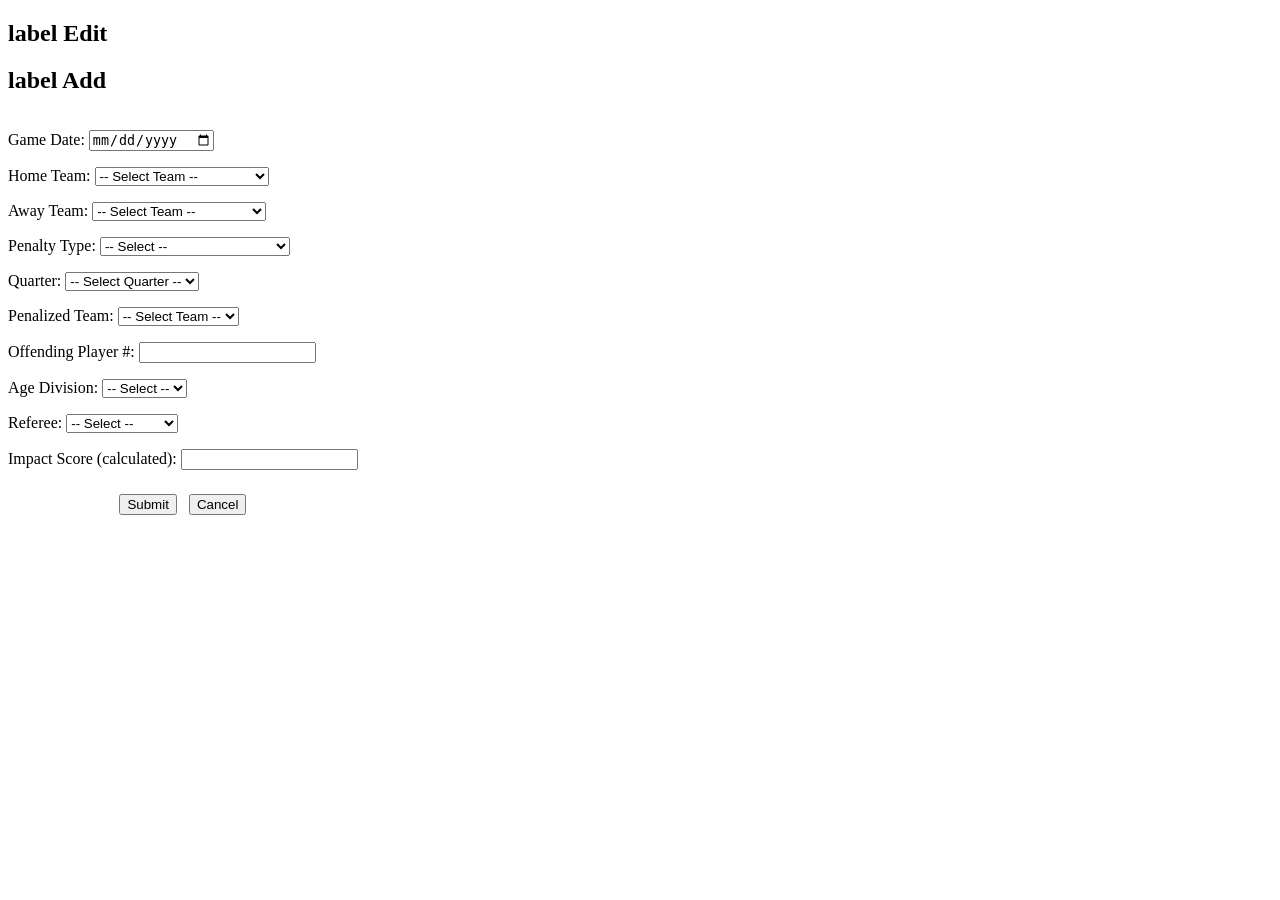
<file: Project/penalty_tracking_app/src/main/resources/templates/tacklepenalty/add.html>
<!DOCTYPE html>
<html lang="en" xmlns="http://www.w3.org/1999/xhtml" xmlns:th="http://www.thymeleaf.org">
<head th:replace="fragments/head :: headerFragment">
    <title id="pageTitle" th:text="#{label.add.edit}">Label Add/Edit</title>
    <style>
        /* 6 optgroup labels: dark green background + white text */
        select optgroup {
            background-color: #0D3311 !important;
            color: #ffffff !important;
            font-weight: bold;
        }
        /* Penalty options: black background + white text */
        select option {
            background-color: #121212 !important;
            color: #ffffff !important;
        }
    </style>
</head>
<body>
<nav th:replace="fragments/navHeader :: navbar"></nav>
<div class="container has-text-centered">
    <h2 class="title is-2" th:if="${tacklePenalty.id != null}" th:text="#{label.edit.order}">label Edit</h2>
    <h2 class="title is-2" th:if="${tacklePenalty.id == null}" th:text="#{label.add.order}">label Add</h2>

    <form th:action="@{/tacklepenalty/submit}" th:object="${tacklePenalty}" method="post" class="wbb" style="display:inline-block;text-align:left!important">

        <!-- Hidden ID field -->
        <input type="hidden" name="id" th:value="${tacklePenalty.id}" />

        <!-- Hidden fields to store actual team values for form submission -->
        <input type="hidden" id="homeTeamValue" name="homeTeam" th:value="${tacklePenalty.homeTeam}" />
        <input type="hidden" id="awayTeamValue" name="awayTeam" th:value="${tacklePenalty.awayTeam}" />
        <input type="hidden" id="penalizedTeamValue" name="penalizedTeam" th:value="${tacklePenalty.penalizedTeam}" />
        <!-- Hidden field to store actual referee value for form submission -->
        <input type="hidden" id="refereeValue" name="referee" th:value="${tacklePenalty.referee}" />

        <p>
            <label>Game Date:</label>
            <input type="date" name="date" th:value="${tacklePenalty.date}" placeholder="YYYY-MM-DD" />
        </p>
        <p class="cd" th:if="${#fields.hasErrors('date')}" th:errors="*{date}"></p>

        <p>
            <label>Home Team:</label>
            <select id="homeTeamSelect" onchange="handleTeamSelect('home')">
                <option value="" disabled selected hidden>-- Select Team --</option>
                <option value="__MANUAL__">(Add new team manually)</option>
                <option th:each="team : ${teamNames}"
                        th:value="${team}"
                        th:text="${team}"
                        th:if="${team != null and team != ''}"
                        th:selected="${team == tacklePenalty.homeTeam}"></option>
            </select>
            <input type="text" id="homeTeamManual" style="display:none; margin-top: 8px;" placeholder="Enter team name manually" />
        </p>
        <p class="cd" th:if="${#fields.hasErrors('homeTeam')}" th:errors="*{homeTeam}"></p>

        <p>
            <label>Away Team:</label>
            <select id="awayTeamSelect" onchange="handleTeamSelect('away')">
                <option value="" disabled selected hidden>-- Select Team --</option>
                <option value="__MANUAL__">(Add new team manually)</option>
                <option th:each="team : ${teamNames}"
                        th:value="${team}"
                        th:text="${team}"
                        th:if="${team != null and team != ''}"
                        th:selected="${team == tacklePenalty.awayTeam}"></option>
            </select>
            <input type="text" id="awayTeamManual" style="display:none; margin-top: 8px;" placeholder="Enter team name manually" />
        </p>
        <p class="cd" th:if="${#fields.hasErrors('awayTeam')}" th:errors="*{awayTeam}"></p>
        <p class="cd" th:if="${#fields.hasErrors('homeAwayDifferent')}" th:errors="*{homeAwayDifferent}"></p>

        <p>
            <label>Penalty Type:</label>
            <select name="penalty" id="penaltyTypeSelect" onchange="calculateImpactScore()">
                <option value="" disabled selected hidden>-- Select --</option>
                <optgroup label="0.5 score" style="background-color: #0D3311; color: #ffffff;">
                    <option value="Mouth Guard Warning" th:selected="${tacklePenalty.penalty == 'Mouth Guard Warning'}" style="background-color: #121212; color: #ffffff;">Mouth Guard Warning</option>
                </optgroup>
                <optgroup label="1.0 score" style="background-color: #0D3311; color: #ffffff;">
                    <option value="Illegal Formation" th:selected="${tacklePenalty.penalty == 'Illegal Formation'}" style="background-color: #121212; color: #ffffff;">Illegal Formation</option>
                    <option value="Illegal Kick Out of Bounds" th:selected="${tacklePenalty.penalty == 'Illegal Kick Out of Bounds'}" style="background-color: #121212; color: #ffffff;">Illegal Kick Out of Bounds</option>
                    <option value="Illegal Procedure" th:selected="${tacklePenalty.penalty == 'Illegal Procedure'}" style="background-color: #121212; color: #ffffff;">Illegal Procedure</option>
                    <option value="Intentional Grounding" th:selected="${tacklePenalty.penalty == 'Intentional Grounding'}" style="background-color: #121212; color: #ffffff;">Intentional Grounding</option>
                    <option value="No Yards" th:selected="${tacklePenalty.penalty == 'No Yards'}" style="background-color: #121212; color: #ffffff;">No Yards</option>
                    <option value="Offside" th:selected="${tacklePenalty.penalty == 'Offside'}" style="background-color: #121212; color: #ffffff;">Offside</option>
                    <option value="Procedure" th:selected="${tacklePenalty.penalty == 'Procedure'}" style="background-color: #121212; color: #ffffff;">Procedure</option>
                    <option value="Time Count Violation" th:selected="${tacklePenalty.penalty == 'Time Count Violation'}" style="background-color: #121212; color: #ffffff;">Time Count Violation</option>
                </optgroup>
                <optgroup label="2.0 score" style="background-color: #0D3311; color: #ffffff;">
                    <option value="Holding" th:selected="${tacklePenalty.penalty == 'Holding'}" style="background-color: #121212; color: #ffffff;">Holding</option>
                    <option value="Illegal Block in the Back" th:selected="${tacklePenalty.penalty == 'Illegal Block in the Back'}" style="background-color: #121212; color: #ffffff;">Illegal Block in the Back</option>
                    <option value="Illegal Use of Hands" th:selected="${tacklePenalty.penalty == 'Illegal Use of Hands'}" style="background-color: #121212; color: #ffffff;">Illegal Use of Hands</option>
                    <option value="Objectionable Conduct" th:selected="${tacklePenalty.penalty == 'Objectionable Conduct'}" style="background-color: #121212; color: #ffffff;">Objectionable Conduct</option>
                    <option value="Tandem Buck Block" th:selected="${tacklePenalty.penalty == 'Tandem Buck Block'}" style="background-color: #121212; color: #ffffff;">Tandem Buck Block</option>
                </optgroup>
                <optgroup label="3.0 score" style="background-color: #0D3311; color: #ffffff;">
                    <option value="Pass Interference" th:selected="${tacklePenalty.penalty == 'Pass Interference'}" style="background-color: #121212; color: #ffffff;">Pass Interference</option>
                </optgroup>
                <optgroup label="5.0 score" style="background-color: #0D3311; color: #ffffff;">
                    <option value="Personal Foul" th:selected="${tacklePenalty.penalty == 'Personal Foul'}" style="background-color: #121212; color: #ffffff;">Personal Foul</option>
                    <option value="Unnecessary Roughness" th:selected="${tacklePenalty.penalty == 'Unnecessary Roughness'}" style="background-color: #121212; color: #ffffff;">Unnecessary Roughness</option>
                </optgroup>
                <optgroup label="Other (2.0 score)" style="background-color: #0D3311; color: #ffffff;">
                    <option value="Default Severity" th:selected="${tacklePenalty.penalty == 'Default Severity'}" style="background-color: #121212; color: #ffffff;">Default Severity</option>
                </optgroup>
            </select>
        </p>
        <p class="cd" th:if="${#fields.hasErrors('penalty')}" th:errors="*{penalty}"></p>

        <!-- Quarter changed to dropdown -->
        <p>
            <label>Quarter:</label>
            <select name="quarter" id="quarterSelect" onchange="calculateImpactScore()">
                <option value="" disabled selected hidden>-- Select Quarter --</option>
                <option value="1" th:selected="${tacklePenalty.quarter == 1}">1</option>
                <option value="2" th:selected="${tacklePenalty.quarter == 2}">2</option>
                <option value="3" th:selected="${tacklePenalty.quarter == 3}">3</option>
                <option value="4" th:selected="${tacklePenalty.quarter == 4}">4</option>
            </select>
        </p>
        <p class="cd" th:if="${#fields.hasErrors('quarter')}" th:errors="*{quarter}"></p>

        <!-- Penalized Team Dynamic Dropdown -->
        <p>
            <label>Penalized Team:</label>
            <select id="penalizedTeamSelect">
                <option value="" disabled selected hidden>-- Select Team --</option>
            </select>
        </p>
        <p class="cd" th:if="${#fields.hasErrors('penalizedTeam')}" th:errors="*{penalizedTeam}"></p>

        <p>
            <label>Offending Player #:</label>
            <input type="number" min="0" name="offendingPlayer" th:value="${tacklePenalty.offendingPlayer}" />
        </p>
        <p class="cd" th:if="${#fields.hasErrors('offendingPlayer')}" th:errors="*{offendingPlayer}"></p>

        <p>
            <label>Age Division:</label>
            <select name="ageDivision">
                <option value="" disabled selected hidden>-- Select --</option>
                <option th:each="codeValue : ${session.ageDivisions}"
                        th:value="${codeValue.englishDescription}"
                        th:text="${codeValue.englishDescription}"
                        th:selected="${codeValue.englishDescription == tacklePenalty.ageDivision}"></option>
            </select>
        </p>
        <p class="cd" th:if="${#fields.hasErrors('ageDivision')}" th:errors="*{ageDivision}"></p>

        <!-- Dynamic Referee Dropdown -->
        <p>
            <label>Referee:</label>
            <select id="refereeSelect" onchange="handleRefereeSelect()">
                <option value="" disabled selected hidden>-- Select --</option>
                <option value="__MANUAL__">(Add Manually)</option>
                <option th:each="ref : ${referees}"
                        th:value="${ref}"
                        th:text="${ref}"
                        th:if="${ref != null and ref != ''}"
                        th:selected="${ref == tacklePenalty.referee}"></option>
            </select>
            <input type="text" id="refereeManual" style="display:none; margin-top: 8px;" placeholder="Enter referee name manually" />
        </p>
        <p class="cd" th:if="${#fields.hasErrors('referee')}" th:errors="*{referee}"></p>

        <p>
            <label>Impact Score (calculated):</label>
            <input type="number" step="any" id="impactScoreInput" name="impactScore" th:value="${tacklePenalty.impactScore}" readonly="readonly" />
        </p>
        <p class="cd" th:if="${#fields.hasErrors('impactScore')}" th:errors="*{impactScore}"></p>

        <!-- Submit & Cancel buttons -->
        <div style="display: flex; gap: 12px; justify-content: center; margin-top: 24px !important;">
            <button type="submit" th:text="#{label.submit}">Submit</button>
            <button type="button" onclick="confirmCancel()">Cancel</button>
        </div>

        <script>
            function confirmCancel() {
                if (confirm("Are you sure you want to cancel? Any unsaved changes will be lost.")) {
                    window.history.back();
                }
            }

            /**
             * Real-time dynamic Impact Score calculation
             */
            function calculateImpactScore() {
                const penaltySelect = document.getElementById('penaltyTypeSelect');
                const quarterSelect = document.getElementById('quarterSelect');
                const impactInput = document.getElementById('impactScoreInput');

                const penalty = penaltySelect.value;
                const quarter = parseInt(quarterSelect.value);

                if (!penalty || isNaN(quarter)) {
                    return;
                }

                // Base score reference table
                let baseScore = 2.0; // Default Severity
                switch (penalty) {
                    case 'Mouth Guard Warning':
                        baseScore = 0.5;
                        break;
                    case 'Illegal Formation':
                    case 'Illegal Kick Out of Bounds':
                    case 'Illegal Procedure':
                    case 'Intentional Grounding':
                    case 'No Yards':
                    case 'Offside':
                    case 'Procedure':
                    case 'Time Count Violation':
                        baseScore = 1.0;
                        break;
                    case 'Holding':
                    case 'Illegal Block in the Back':
                    case 'Illegal Use of Hands':
                    case 'Objectionable Conduct':
                    case 'Tandem Buck Block':
                    case 'Default Severity':
                        baseScore = 2.0;
                        break;
                    case 'Pass Interference':
                        baseScore = 3.0;
                        break;
                    case 'Personal Foul':
                    case 'Unnecessary Roughness':
                        baseScore = 5.0;
                        break;
                }

                // Quarter multiplier reference table
                let multiplier = 1.0;
                switch (quarter) {
                    case 1: multiplier = 1.0; break;
                    case 2: multiplier = 1.25; break;
                    case 3: multiplier = 1.5; break;
                    case 4: multiplier = 2.0; break;
                }

                // Calculate and display to 2 decimal places to keep 1.25
                const finalScore = (baseScore * multiplier).toFixed(2);
                impactInput.value = finalScore;
            }

            function handleRefereeSelect() {
                const select = document.getElementById('refereeSelect');
                const manualInput = document.getElementById('refereeManual');
                const hiddenField = document.getElementById('refereeValue');

                if (select.value === '__MANUAL__') {
                    select.style.display = 'none';
                    manualInput.style.display = 'block';
                    manualInput.focus();
                    hiddenField.value = '';
                } else {
                    select.style.display = 'block';
                    manualInput.style.display = 'none';
                    manualInput.value = '';
                    hiddenField.value = select.value;
                }
            }

            function handleTeamSelect(type) {
                const select = document.getElementById(type + 'TeamSelect');
                const manualInput = document.getElementById(type + 'TeamManual');
                const hiddenField = document.getElementById(type + 'TeamValue');

                if (select.value === '__MANUAL__') {
                    select.style.display = 'none';
                    manualInput.style.display = 'block';
                    manualInput.focus();
                    hiddenField.value = '';
                } else {
                    select.style.display = 'block';
                    manualInput.style.display = 'none';
                    manualInput.value = '';
                    hiddenField.value = select.value;
                }

                updatePenalizedTeamOptions();
            }

            function getTeamValue(type) {
                const select = document.getElementById(type + 'TeamSelect');
                const manualInput = document.getElementById(type + 'TeamManual');

                if (select.value === '__MANUAL__') {
                    return manualInput.value.trim();
                }
                return select.value;
            }

            function updatePenalizedTeamOptions() {
                const homeTeam = getTeamValue('home');
                const awayTeam = getTeamValue('away');
                const penalizedSelect = document.getElementById('penalizedTeamSelect');
                const hiddenField = document.getElementById('penalizedTeamValue');

                const currentSelectedValue = hiddenField.value;

                penalizedSelect.innerHTML = '<option value="" disabled selected hidden>-- Select Team --</option>';

                if (homeTeam && awayTeam) {
                    const optHome = document.createElement('option');
                    optHome.value = homeTeam;
                    optHome.textContent = homeTeam;
                    penalizedSelect.appendChild(optHome);

                    const optAway = document.createElement('option');
                    optAway.value = awayTeam;
                    optAway.textContent = awayTeam;
                    penalizedSelect.appendChild(optAway);

                    if (currentSelectedValue === homeTeam || currentSelectedValue === awayTeam) {
                        penalizedSelect.value = currentSelectedValue;
                    } else {
                        penalizedSelect.value = '';
                        hiddenField.value = '';
                    }
                } else {
                    penalizedSelect.value = '';
                    hiddenField.value = '';
                }
            }

            document.addEventListener('DOMContentLoaded', function() {
                const penalizedSelect = document.getElementById('penalizedTeamSelect');

                penalizedSelect.addEventListener('change', function() {
                    document.getElementById('penalizedTeamValue').value = this.value;
                });

                updatePenalizedTeamOptions();
                calculateImpactScore();

                const form = document.querySelector('form.wbb');
                if (form) {
                    form.addEventListener('submit', function(e) {
                        const homeManual = document.getElementById('homeTeamManual');
                        const awayManual = document.getElementById('awayTeamManual');
                        const refereeManual = document.getElementById('refereeManual');

                        const homeSelect = document.getElementById('homeTeamSelect');
                        const awaySelect = document.getElementById('awayTeamSelect');
                        const refereeSelect = document.getElementById('refereeSelect');

                        if (homeSelect.value === '__MANUAL__') {
                            document.getElementById('homeTeamValue').value = homeManual.value;
                        }
                        if (awaySelect.value === '__MANUAL__') {
                            document.getElementById('awayTeamValue').value = awayManual.value;
                        }
                        if (refereeSelect.value === '__MANUAL__') {
                            document.getElementById('refereeValue').value = refereeManual.value;
                        }
                    });
                }

                // Referee event listeners
                document.getElementById('refereeManual').addEventListener('input', function() {
                    document.getElementById('refereeValue').value = this.value;
                });
                document.getElementById('refereeSelect').addEventListener('change', function() {
                    if (this.value && this.value !== '__MANUAL__') {
                        document.getElementById('refereeValue').value = this.value;
                    }
                });

                // Team event listeners
                document.getElementById('homeTeamManual').addEventListener('input', function() {
                    document.getElementById('homeTeamValue').value = this.value;
                    updatePenalizedTeamOptions();
                });
                document.getElementById('awayTeamManual').addEventListener('input', function() {
                    document.getElementById('awayTeamValue').value = this.value;
                    updatePenalizedTeamOptions();
                });

                document.getElementById('homeTeamSelect').addEventListener('change', function() {
                    if (this.value && this.value !== '__MANUAL__') {
                        document.getElementById('homeTeamValue').value = this.value;
                    }
                    updatePenalizedTeamOptions();
                });
                document.getElementById('awayTeamSelect').addEventListener('change', function() {
                    if (this.value && this.value !== '__MANUAL__') {
                        document.getElementById('awayTeamValue').value = this.value;
                    }
                    updatePenalizedTeamOptions();
                });
            });
        </script>
    </form>

</div>
<footer th:replace="fragments/footer :: footer"></footer>
</body>
</html>
</file>
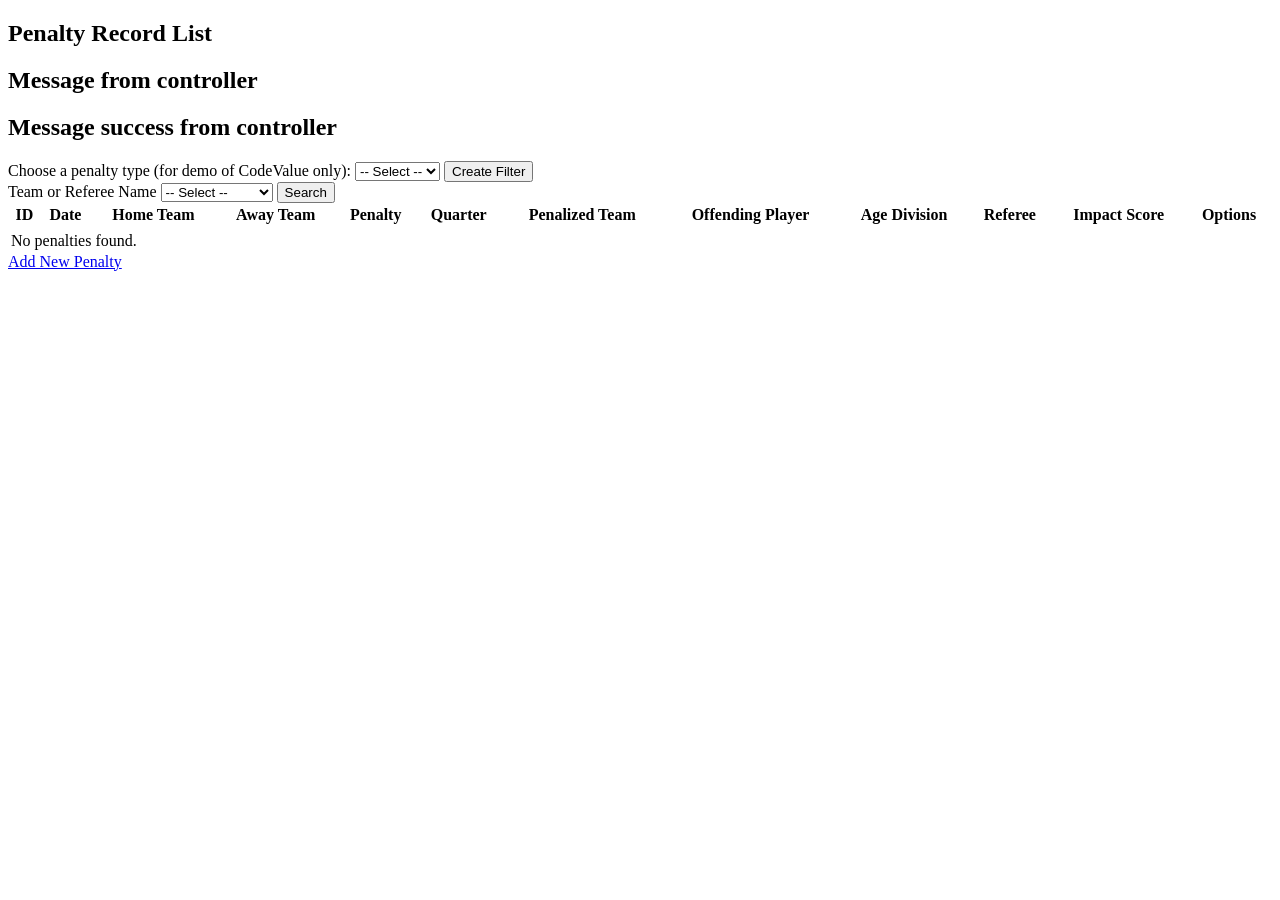
<file: Project/penalty_tracking_app/src/main/resources/templates/tacklepenalty/list.html>
<!DOCTYPE html>

<html xmlns="http://www.w3.org/1999/xhtml" xmlns:th="http://www.thymeleaf.org">
<head th:replace="fragments/head :: headerFragment">
    <title id="pageTitle">Penalty List</title>
</head>
<body>
<nav th:replace="fragments/navHeader :: navbar"></nav>
<div class="container my-4">
    <h2 class="mb-3 text-center title">Penalty Record List</h2>
    <h2 class="mb-3 text-center error" th:if="${not #strings.isEmpty(messageError)}" th:text="${messageError}" >Message from controller</h2>
    <h2 class="mb-3 text-center success" th:if="${not #strings.isEmpty(messageSuccess)}" th:text="${messageSuccess}" >Message success from controller</h2>

    <!--    Adding for demo of using a CodeValue table for dynamic lists.-->
    <form th:action="@{/tacklepenalty/searchByPenalty}" method="post" style="display:inline-block;">
        <label for="penaltySelect">Choose a penalty type (for demo of CodeValue only):</label>
        <select id="penaltySelect" name="selectedPenalty">
            <option value="" disabled selected hidden>-- Select --</option>
            <option th:each="codeValue : ${session.penaltyTypes}" th:value="${codeValue.englishDescription}" th:text="${codeValue.englishDescription}"></option>
        </select>
        <button type="submit">Create Filter</button>
    </form>

    <!--    Adding ability to search by team or referee name-->
    <form th:object="${penalty}" th:action="@{/tacklepenalty/search}" method="post">
        <label for="refereeSelect" th:text="#{label.search.name}">Team or Referee Name</label>
        <input type="hidden" th:field="*{searchName}" id="searchNameHidden" />
        <select id="refereeSelect" onchange="handleRefereeSelect()">
            <option value="" disabled selected hidden>-- Select --</option>
            <option value="__MANUAL__">(Add Manually)</option>
            <option th:each="ref : ${referees}"
                    th:value="${ref}"
                    th:text="${ref}"
                    th:if="${ref != null and ref != ''}"
                    th:selected="${ref == penalty.searchName}"></option>
        </select>
        <input type="text" id="refereeManual" style="display:none; margin-top: 8px;" placeholder="Enter name manually" />
        <button type="submit">Search</button>
    </form>
    <script>
        function handleRefereeSelect() {
            const select = document.getElementById('refereeSelect');
            const manualInput = document.getElementById('refereeManual');
            const hiddenField = document.getElementById('searchNameHidden');
            if (select.value === '__MANUAL__') {
                select.style.display = 'none';
                manualInput.style.display = 'block';
                manualInput.focus();
                hiddenField.value = '';
            } else {
                select.style.display = 'block';
                manualInput.style.display = 'none';
                manualInput.value = '';
                hiddenField.value = select.value;
            }
        }
        document.addEventListener('DOMContentLoaded', function() {
            const manualInput = document.getElementById('refereeManual');
            const hiddenField = document.getElementById('searchNameHidden');
            manualInput.addEventListener('input', function() {
                hiddenField.value = this.value;
            });
        });
    </script>

    <table id="theData" class="table table-striped table-hover align-middle" style="width: 100%;">
        <thead class="table-dark text-center">
        <tr>
            <th>ID</th>
            <th>Date</th>
            <th>Home Team</th>
            <th>Away Team</th>
            <th>Penalty</th>
            <th>Quarter</th>
            <th>Penalized Team</th>
            <th>Offending Player</th>
            <th>Age Division</th>
            <th>Referee</th>
            <th>Impact Score</th>
            <th>Options</th>
        </tr>
        </thead>

        <tbody>
        <tr th:each="current : ${penalties}">
            <td th:text="${current.id}"></td>
            <td th:text="${current.date}"></td>
            <td th:text="${current.homeTeam}"></td>
            <td th:text="${current.awayTeam}"></td>
            <td th:text="${current.penalty}"></td>
            <td th:text="${current.quarter}"></td>
            <td th:text="${current.penalizedTeam}"></td>
            <td th:text="${current.offendingPlayer}"></td>
            <td th:text="${current.ageDivision}"></td>
            <td th:text="${current.referee}"></td>
            <td th:text="${current.impactScore}"></td>

            <td class="text-center">
                <div class="btn-group" role="group">
                    <a th:href="@{/tacklepenalty/edit/{id}(id=${current.id})}"
                       class="btn btn-sm btn-outline-primary" title="Edit">
                        <i class="accent fas fa-edit"></i>
                    </a>
                    <a th:href="@{/tacklepenalty/delete/{id}(id=${current.id})}"
                       class="btn btn-sm btn-outline-danger" title="Delete">
                        <i class="accent fas fa-trash"></i>
                    </a>
                </div>
            </td>
        </tr>

        <!-- Message when no data -->
        <tr th:if="${#lists.isEmpty(penalties)}">
            <td colspan="12" class="text-center text-muted py-4">
                No penalties found.
            </td>
        </tr>
        </tbody>
    </table>

    <!-- Optional "Add new" button & Pagination component area -->
    <div class="text-center mt-3">
        <a th:href="@{/tacklepenalty/add}" href="/tacklepenalty/add" class="accent accent-background btn btn-success">
            <i class="fas fa-plus"></i> Add New Penalty
        </a>
    </div>
</div>
<footer th:replace="fragments/footer :: footer"></footer>
</body>
</html>
</file>
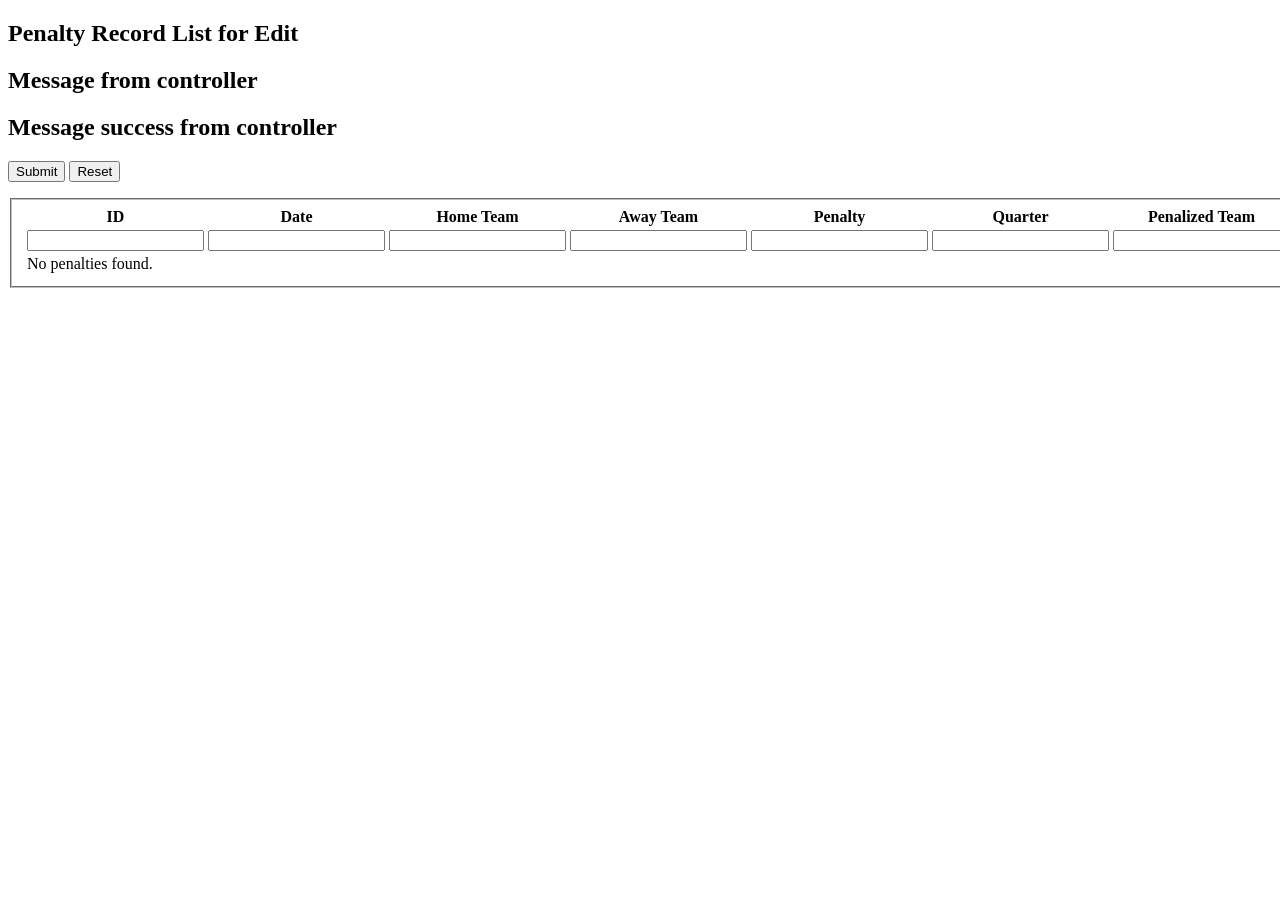
<file: Project/penalty_tracking_app/src/main/resources/templates/tacklepenalty/listedit.html>
<!DOCTYPE html>

<html xmlns="http://www.w3.org/1999/xhtml" xmlns:th="http://www.thymeleaf.org">
<head th:replace="fragments/head :: headerFragment">
    <title id="pageTitle">Penalty List for Edit</title>
</head>
<body>
<nav th:replace="fragments/navHeader :: navbar"></nav>
<div class="container my-4">
    <h2 class="mb-3 text-center title">Penalty Record List for Edit</h2>
    <h2 class="mb-3 text-center error" th:if="${not #strings.isEmpty(messageError)}" th:text="${messageError}">Message
        from controller</h2>
    <h2 class="mb-3 text-center success" th:if="${not #strings.isEmpty(messageSuccess)}" th:text="${messageSuccess}">
        Message success from controller</h2>


    <form action="#" th:action="@{/tacklepenalty/list/edit/submit}" th:object="${form}"
          method="post">
        <input type="submit" id="submitButton" th:value="Save">
        <input type="reset" id="resetButton" name="reset" th:value="Cancel"/>

        <!-- Entity validation errors - same messages as Add / Edit single form -->
        <div th:if="${#fields.hasErrors('*')}" style="color:red; margin-top:8px;">
            <p th:each="err : ${#fields.errors('*')}" th:text="${err}"></p>
        </div>

        <div class="table-responsive">
            <fieldset>

                <table class="table table-striped table-hover align-middle">
                    <thead class="table-dark text-center">
                    <tr>
                        <th>ID</th>
                        <th>Date</th>
                        <th>Home Team</th>
                        <th>Away Team</th>
                        <th>Penalty</th>
                        <th>Quarter</th>
                        <th>Penalized Team</th>
                        <th>Offending Player</th>
                        <th>Age Division</th>
                        <th>Referee</th>
                        <th>Impact Score</th>
                    </tr>
                    </thead>

                    <tbody>

                    <tr th:each="current,itemStat : ${form.penalties}">
                        <td><input th:field="*{penalties[__${itemStat.index}__].id}"/></td>
                        <td><input th:field="*{penalties[__${itemStat.index}__].date}"></td>
                        <td><input th:field="*{penalties[__${itemStat.index}__].homeTeam}"></td>
                        <td><input th:field="*{penalties[__${itemStat.index}__].awayTeam}"></td>
                        <td><input th:field="*{penalties[__${itemStat.index}__].penalty}"></td>
                        <td><input th:field="*{penalties[__${itemStat.index}__].quarter}"></td>
                        <td><input th:field="*{penalties[__${itemStat.index}__].penalizedTeam}"></td>
                        <td><input th:field="*{penalties[__${itemStat.index}__].offendingPlayer}"></td>
                        <td><input th:field="*{penalties[__${itemStat.index}__].ageDivision}"></td>
                        <td><input th:field="*{penalties[__${itemStat.index}__].referee}"></td>
                        <td><input th:field="*{penalties[__${itemStat.index}__].impactScore}"></td>
                    </tr>

                    <!-- Message when no data -->
                    <tr th:if="${#lists.isEmpty(form.penalties)}">
                        <td colspan="11" class="text-center text-muted py-4">
                            No penalties found.
                        </td>
                    </tr>
                    </tbody>
                </table>
            </fieldset>
        </div>
    </form>


</div>
<footer th:replace="fragments/footer :: footer"></footer>
</body>

</html>
</file>
